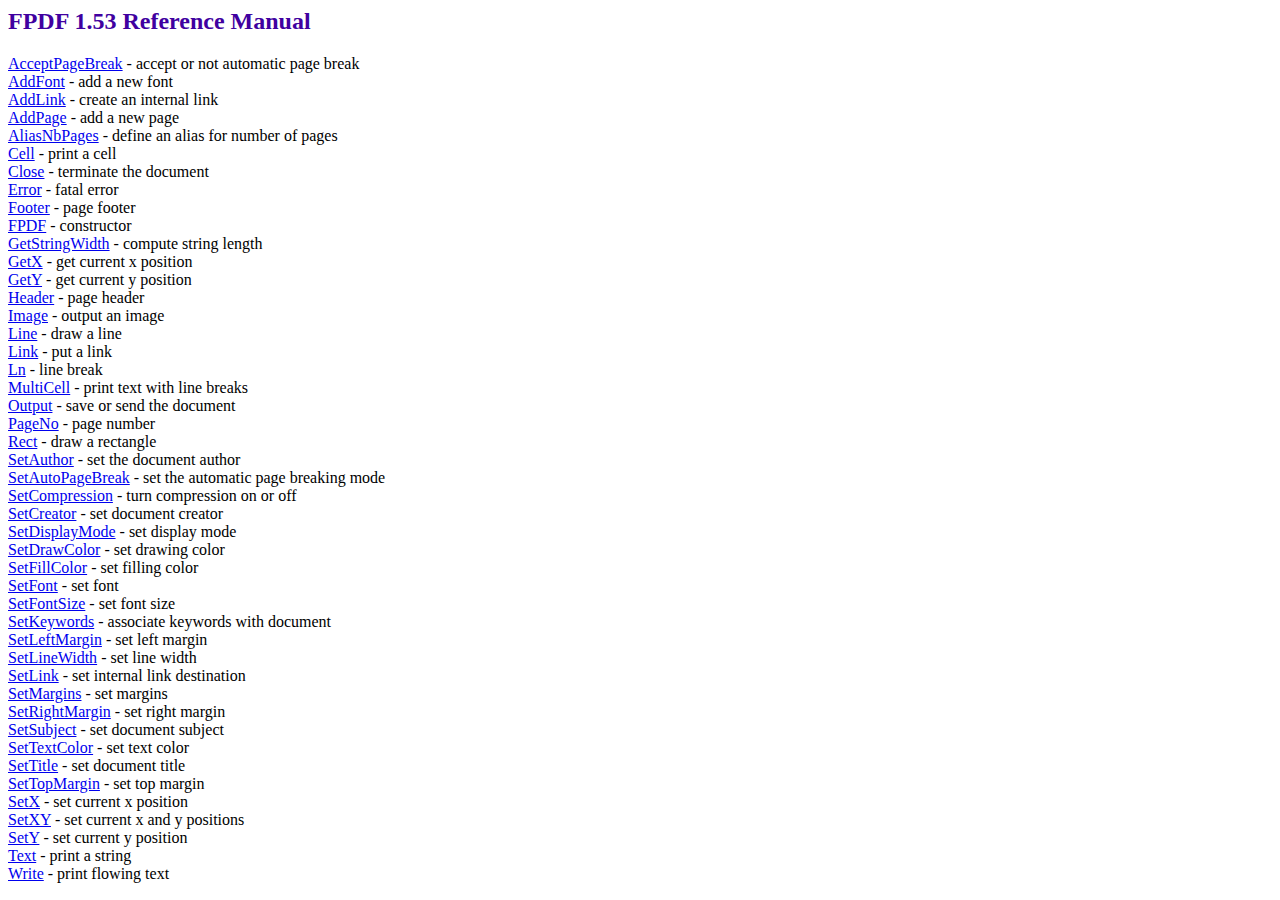
<file: c07/fpdf153/doc/index.htm>
<!DOCTYPE html PUBLIC "-//W3C//DTD HTML 4.01 Transitional//EN">
<HTML>
<HEAD>
<META HTTP-EQUIV="Content-Type" CONTENT="text/html; charset=ISO-8859-1">
<TITLE>FPDF 1.53 Reference Manual</TITLE>
<LINK TYPE="text/css" REL="stylesheet" HREF="../fpdf.css">
</HEAD>
<BODY>
<H2>FPDF 1.53 Reference Manual</H2>
<A HREF="acceptpagebreak.htm">AcceptPageBreak</A> - accept or not automatic page break<BR>
<A HREF="addfont.htm">AddFont</A> - add a new font<BR>
<A HREF="addlink.htm">AddLink</A> - create an internal link<BR>
<A HREF="addpage.htm">AddPage</A> - add a new page<BR>
<A HREF="aliasnbpages.htm">AliasNbPages</A> - define an alias for number of pages<BR>
<A HREF="cell.htm">Cell</A> - print a cell<BR>
<A HREF="close.htm">Close</A> - terminate the document<BR>
<A HREF="error.htm">Error</A> - fatal error<BR>
<A HREF="footer.htm">Footer</A> - page footer<BR>
<A HREF="fpdf.htm">FPDF</A> - constructor<BR>
<A HREF="getstringwidth.htm">GetStringWidth</A> - compute string length<BR>
<A HREF="getx.htm">GetX</A> - get current x position<BR>
<A HREF="gety.htm">GetY</A> - get current y position<BR>
<A HREF="header.htm">Header</A> - page header<BR>
<A HREF="image.htm">Image</A> - output an image<BR>
<A HREF="line.htm">Line</A> - draw a line<BR>
<A HREF="link.htm">Link</A> - put a link<BR>
<A HREF="ln.htm">Ln</A> - line break<BR>
<A HREF="multicell.htm">MultiCell</A> - print text with line breaks<BR>
<A HREF="output.htm">Output</A> - save or send the document<BR>
<A HREF="pageno.htm">PageNo</A> - page number<BR>
<A HREF="rect.htm">Rect</A> - draw a rectangle<BR>
<A HREF="setauthor.htm">SetAuthor</A> - set the document author<BR>
<A HREF="setautopagebreak.htm">SetAutoPageBreak</A> - set the automatic page breaking mode<BR>
<A HREF="setcompression.htm">SetCompression</A> - turn compression on or off<BR>
<A HREF="setcreator.htm">SetCreator</A> - set document creator<BR>
<A HREF="setdisplaymode.htm">SetDisplayMode</A> - set display mode<BR>
<A HREF="setdrawcolor.htm">SetDrawColor</A> - set drawing color<BR>
<A HREF="setfillcolor.htm">SetFillColor</A> - set filling color<BR>
<A HREF="setfont.htm">SetFont</A> - set font<BR>
<A HREF="setfontsize.htm">SetFontSize</A> - set font size<BR>
<A HREF="setkeywords.htm">SetKeywords</A> - associate keywords with document<BR>
<A HREF="setleftmargin.htm">SetLeftMargin</A> - set left margin<BR>
<A HREF="setlinewidth.htm">SetLineWidth</A> - set line width<BR>
<A HREF="setlink.htm">SetLink</A> - set internal link destination<BR>
<A HREF="setmargins.htm">SetMargins</A> - set margins<BR>
<A HREF="setrightmargin.htm">SetRightMargin</A> - set right margin<BR>
<A HREF="setsubject.htm">SetSubject</A> - set document subject<BR>
<A HREF="settextcolor.htm">SetTextColor</A> - set text color<BR>
<A HREF="settitle.htm">SetTitle</A> - set document title<BR>
<A HREF="settopmargin.htm">SetTopMargin</A> - set top margin<BR>
<A HREF="setx.htm">SetX</A> - set current x position<BR>
<A HREF="setxy.htm">SetXY</A> - set current x and y positions<BR>
<A HREF="sety.htm">SetY</A> - set current y position<BR>
<A HREF="text.htm">Text</A> - print a string<BR>
<A HREF="write.htm">Write</A> - print flowing text<BR>
</BODY>
</HTML>
</file>
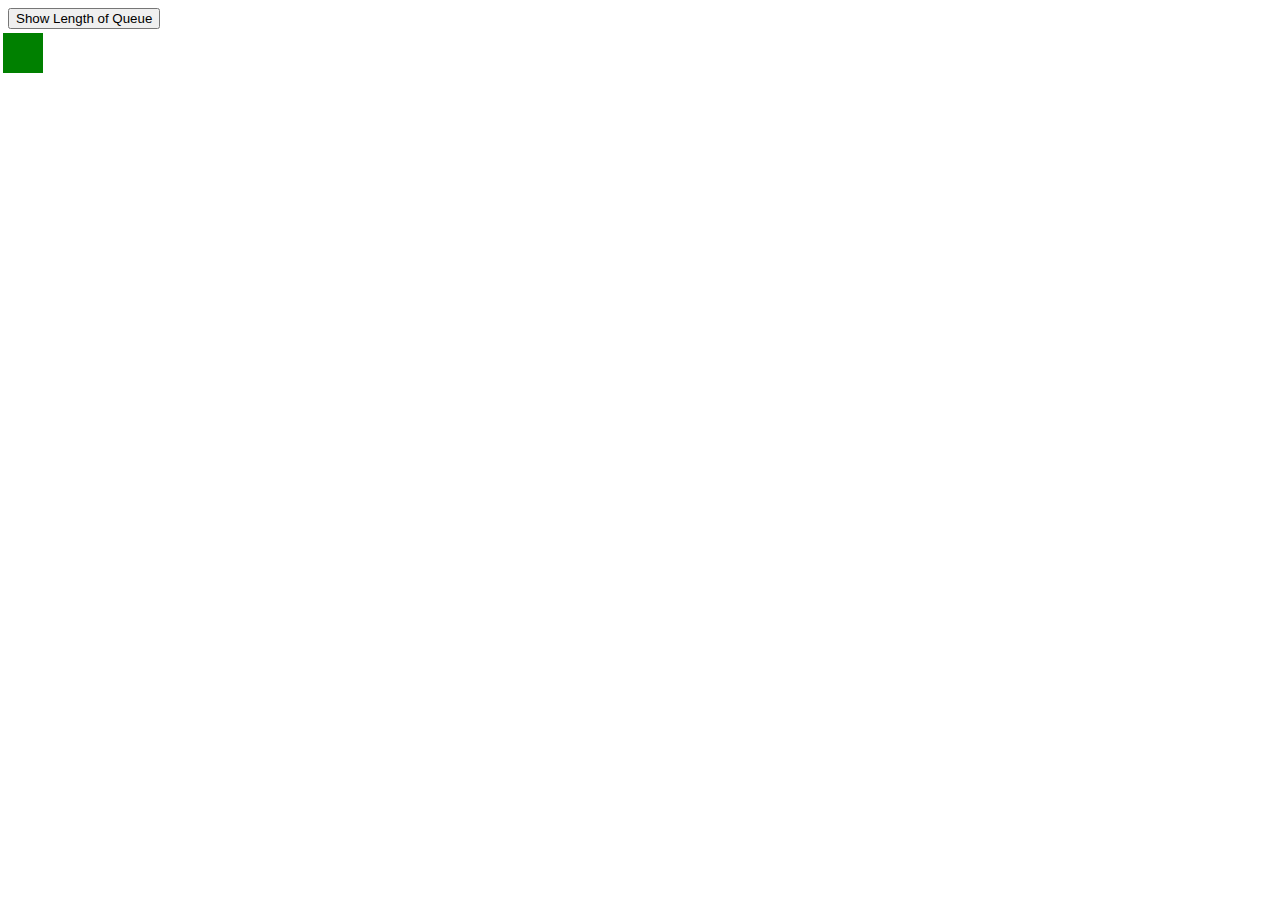
<file: c13/ajax.html>
<!DOCTYPE HTML PUBLIC "-//W3C//DTD HTML 4.01 Transitional//EN"
                    "http://www.w3.org/TR/html4/loose.dtd">
<html>
<head>
 <script language="javascript" type="text/javascript" src="js/jquery-1.2.6.js"></script>

  <script>
  $(document).ready(function(){

    $("#show").click(function () {
      var n = $("div").queue("fx");
      $("span").text("Queue length is: " + n.length);
    });
    function runIt() {
      $("div").show("slow");
      $("div").animate({left:'+=200'},2000);
      $("div").slideToggle(1000);
      $("div").slideToggle("fast");
      $("div").animate({left:'-=200'},1500);
      $("div").hide("slow");
      $("div").show(1200);
      $("div").slideUp("normal", runIt);
    }
    runIt();

  });
  </script>
  <style>
  div { margin:3px; width:40px; height:40px;
        position:absolute; left:0px; top:30px;
        background:green; display:none; }
  div.newcolor { background:blue; }
  span { color:red; }
  </style>
</head>
<body>
  <button id="show">Show Length of Queue</button>
  <span></span>
  <div></div>
</body>
</html>
</file>
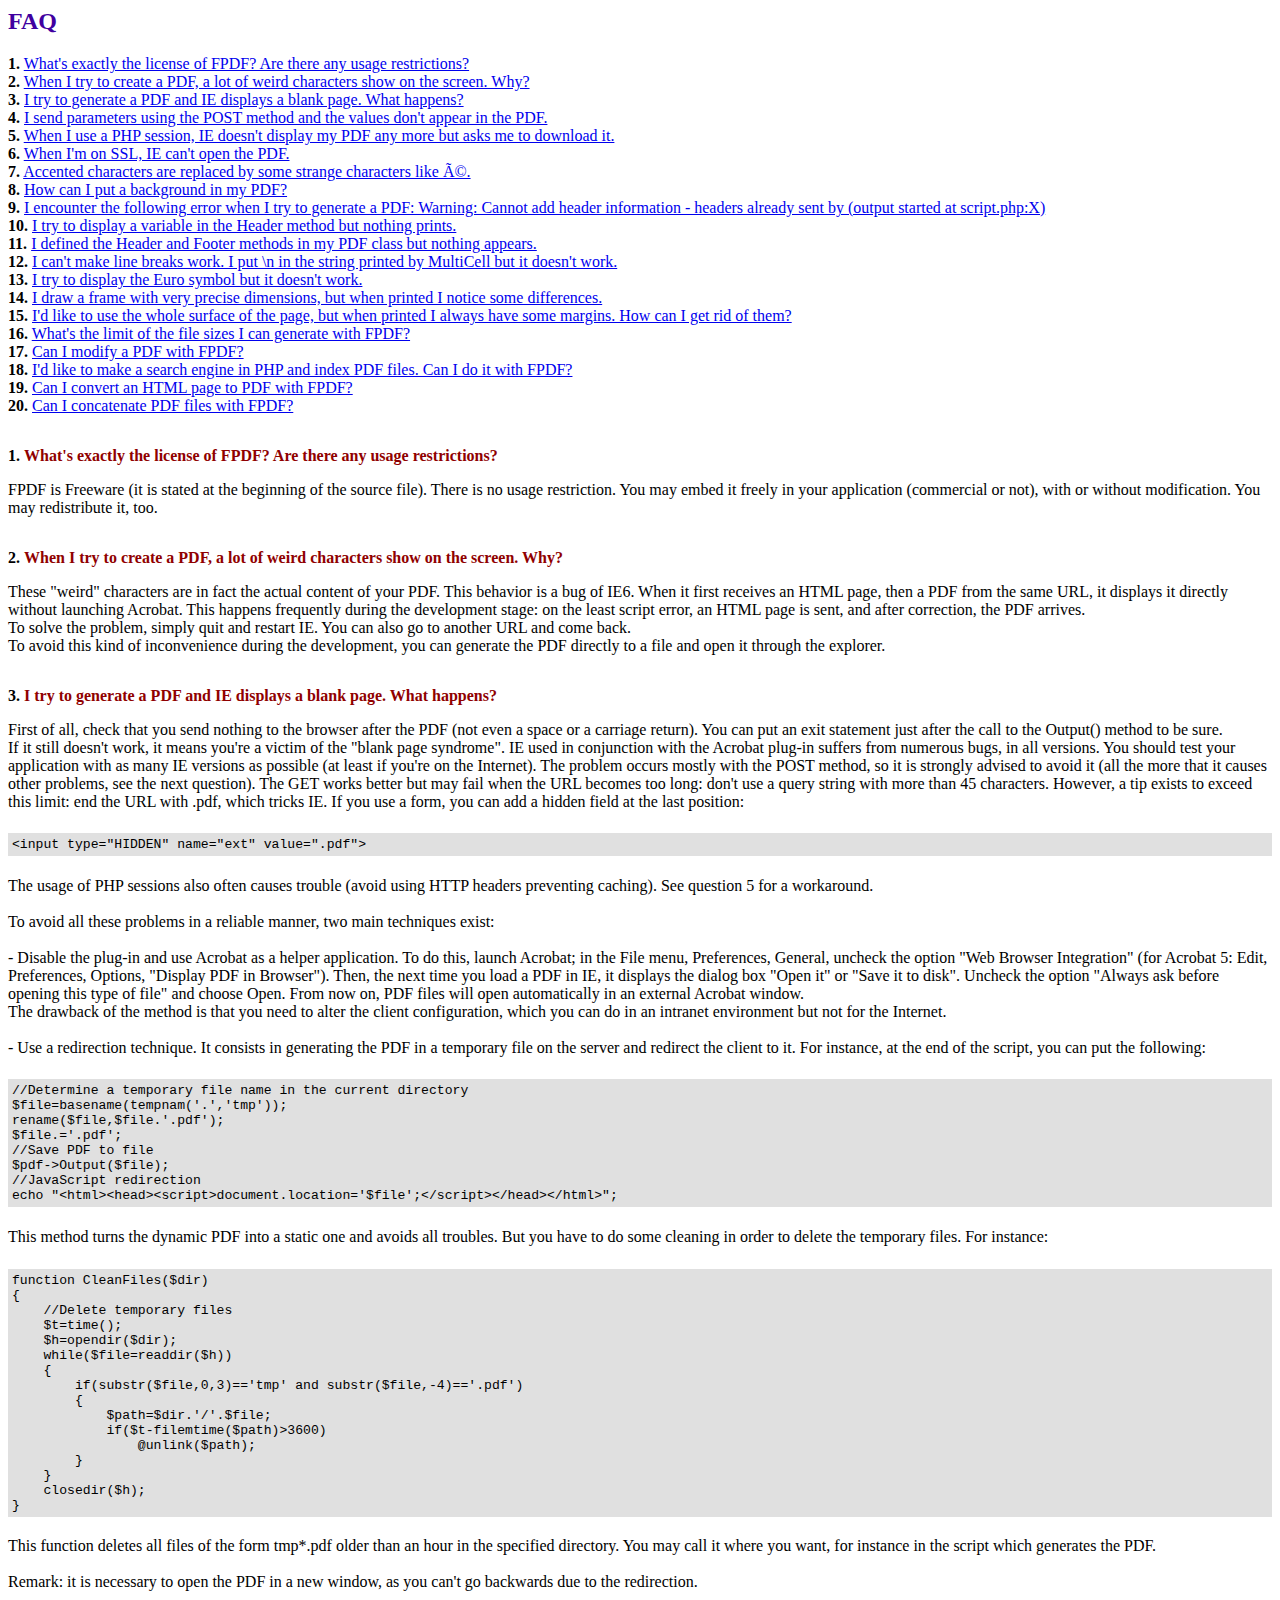
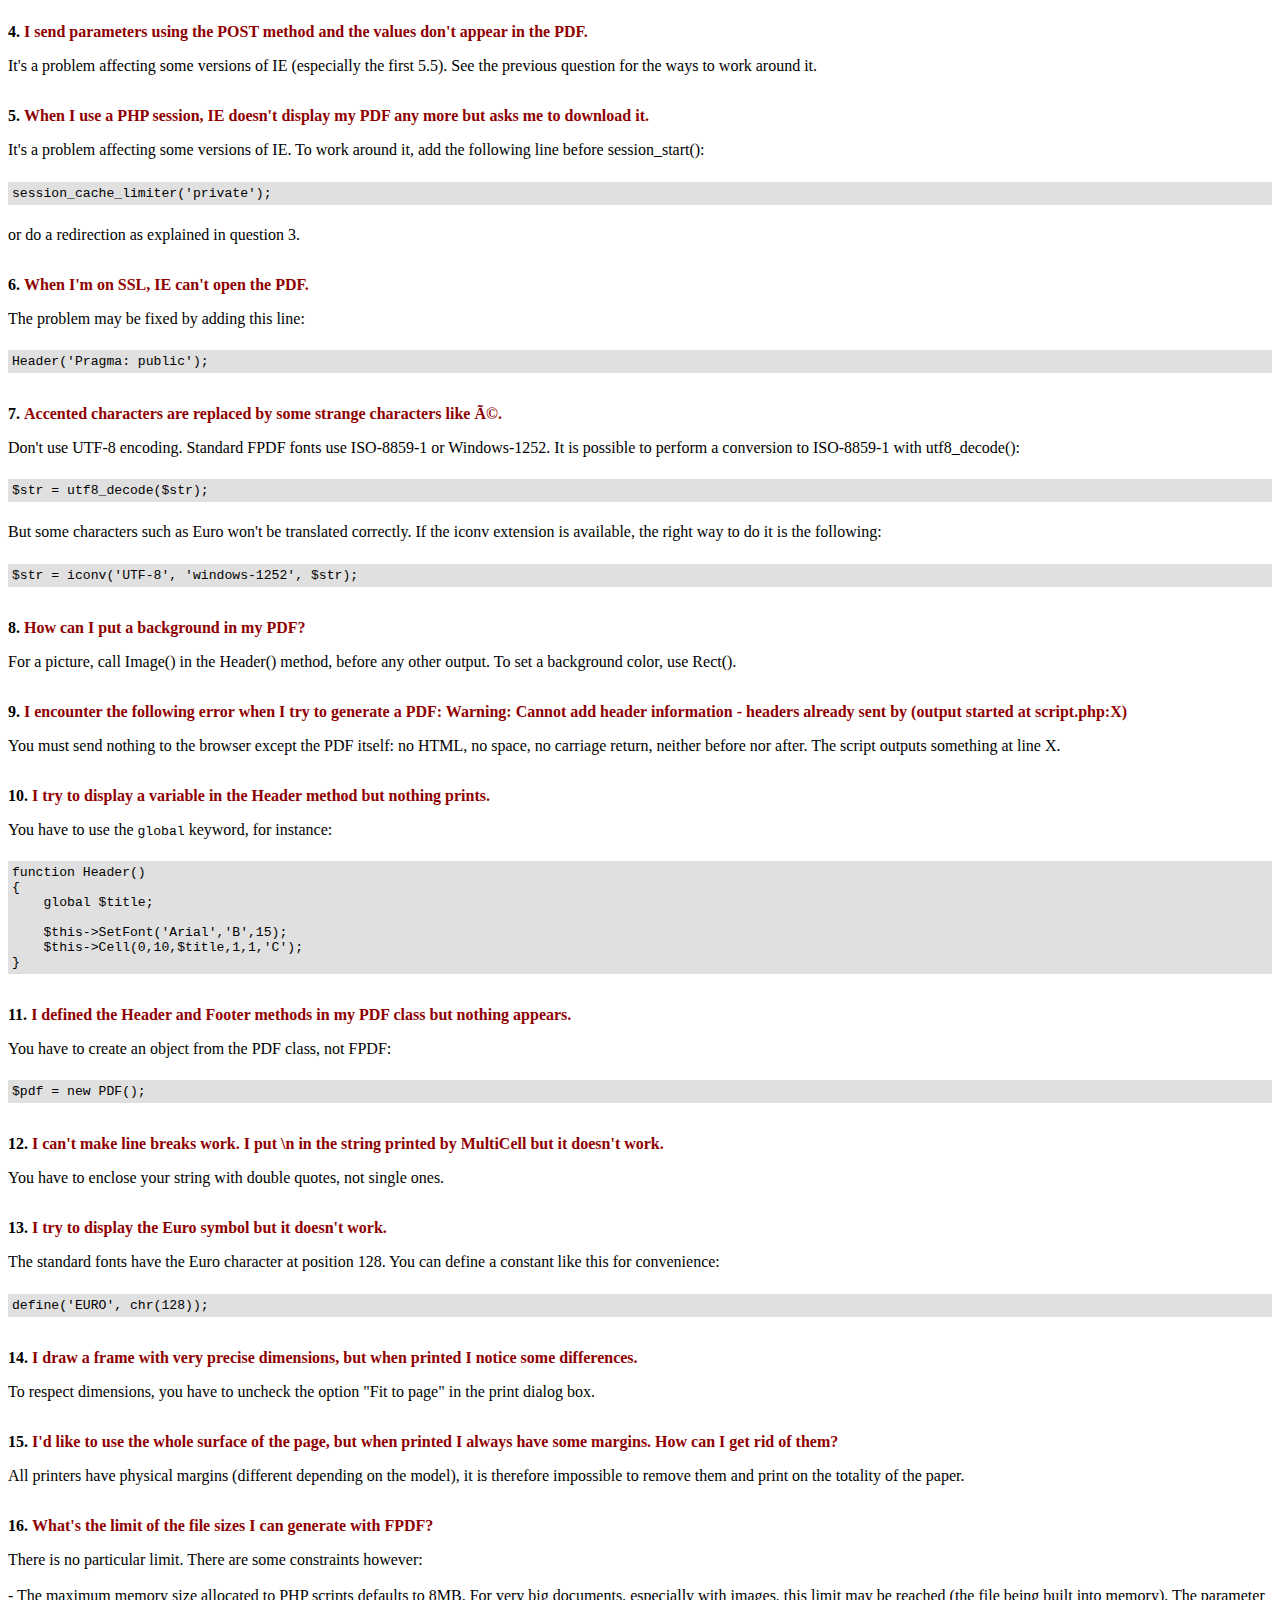
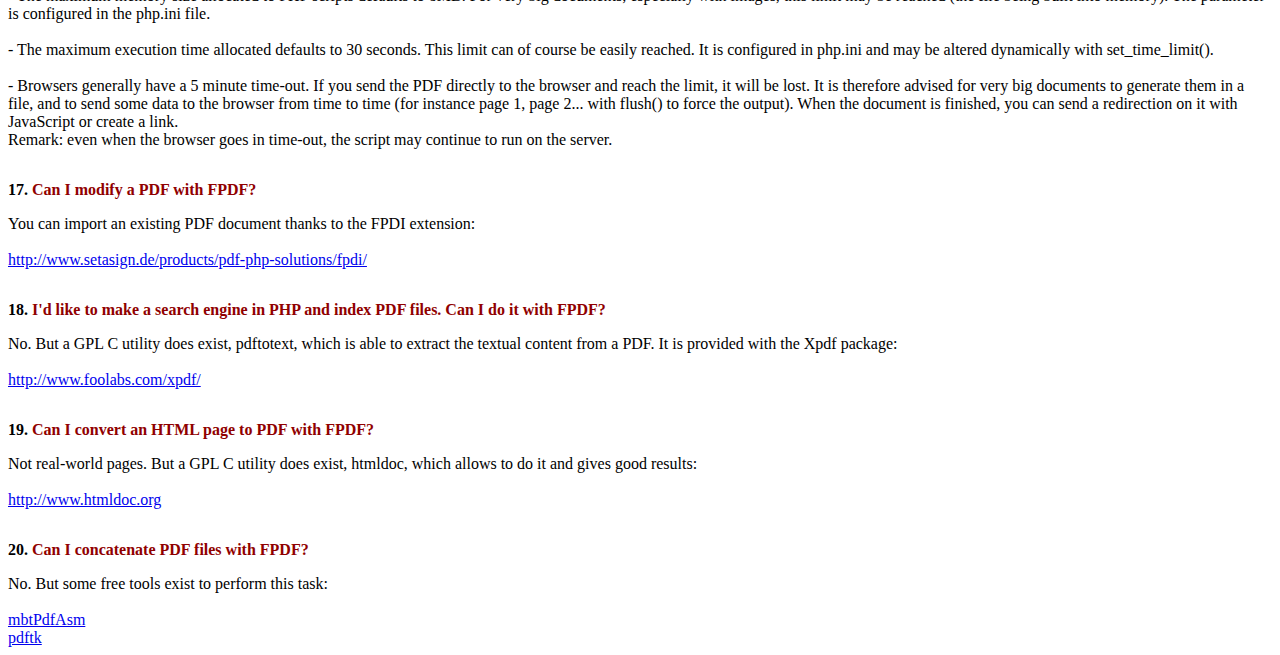
<file: c07/fpdf153/FAQ.htm>
<!DOCTYPE html PUBLIC "-//W3C//DTD HTML 4.01 Transitional//EN">
<html>
<head>
<meta http-equiv="Content-Type" content="text/html; charset=ISO-8859-1">
<title>FAQ</title>
<link type="text/css" rel="stylesheet" href="fpdf.css">
<style type="text/css">
ul {list-style-type:none; margin:0; padding:0}
ul#answers li {margin-top:2em}
</style>
</head>
<body>
<h2>FAQ</h2>
<ul>
<li><b>1.</b> <a href='#q1'>What's exactly the license of FPDF? Are there any usage restrictions?</a>
<li><b>2.</b> <a href='#q2'>When I try to create a PDF, a lot of weird characters show on the screen. Why?</a>
<li><b>3.</b> <a href='#q3'>I try to generate a PDF and IE displays a blank page. What happens?</a>
<li><b>4.</b> <a href='#q4'>I send parameters using the POST method and the values don't appear in the PDF.</a>
<li><b>5.</b> <a href='#q5'>When I use a PHP session, IE doesn't display my PDF any more but asks me to download it.</a>
<li><b>6.</b> <a href='#q6'>When I'm on SSL, IE can't open the PDF.</a>
<li><b>7.</b> <a href='#q7'>Accented characters are replaced by some strange characters like é.</a>
<li><b>8.</b> <a href='#q8'>How can I put a background in my PDF?</a>
<li><b>9.</b> <a href='#q9'>I encounter the following error when I try to generate a PDF: Warning: Cannot add header information - headers already sent by (output started at script.php:X)</a>
<li><b>10.</b> <a href='#q10'>I try to display a variable in the Header method but nothing prints.</a>
<li><b>11.</b> <a href='#q11'>I defined the Header and Footer methods in my PDF class but nothing appears.</a>
<li><b>12.</b> <a href='#q12'>I can't make line breaks work. I put \n in the string printed by MultiCell but it doesn't work.</a>
<li><b>13.</b> <a href='#q13'>I try to display the Euro symbol but it doesn't work.</a>
<li><b>14.</b> <a href='#q14'>I draw a frame with very precise dimensions, but when printed I notice some differences.</a>
<li><b>15.</b> <a href='#q15'>I'd like to use the whole surface of the page, but when printed I always have some margins. How can I get rid of them?</a>
<li><b>16.</b> <a href='#q16'>What's the limit of the file sizes I can generate with FPDF?</a>
<li><b>17.</b> <a href='#q17'>Can I modify a PDF with FPDF?</a>
<li><b>18.</b> <a href='#q18'>I'd like to make a search engine in PHP and index PDF files. Can I do it with FPDF?</a>
<li><b>19.</b> <a href='#q19'>Can I convert an HTML page to PDF with FPDF?</a>
<li><b>20.</b> <a href='#q20'>Can I concatenate PDF files with FPDF?</a>
</ul>
<ul id='answers'>

<li id='q1'>
<p><b>1.</b> <span class='st'>What's exactly the license of FPDF? Are there any usage restrictions?</span></p>
FPDF is Freeware (it is stated at the beginning of the source file). There is no usage
restriction. You may embed it freely in your application (commercial or not), with or
without modification. You may redistribute it, too.
</li>

<li id='q2'>
<p><b>2.</b> <span class='st'>When I try to create a PDF, a lot of weird characters show on the screen. Why?</span></p>
These "weird" characters are in fact the actual content of your PDF. This behavior is a bug of
IE6. When it first receives an HTML page, then a PDF from the same URL, it displays it directly
without launching Acrobat. This happens frequently during the development stage: on the least
script error, an HTML page is sent, and after correction, the PDF arrives.
<br>
To solve the problem, simply quit and restart IE. You can also go to another URL and come
back.
<br>
To avoid this kind of inconvenience during the development, you can generate the PDF directly
to a file and open it through the explorer.
</li>

<li id='q3'>
<p><b>3.</b> <span class='st'>I try to generate a PDF and IE displays a blank page. What happens?</span></p>
First of all, check that you send nothing to the browser after the PDF (not even a space or a
carriage return). You can put an exit statement just after the call to the Output() method to
be sure.
<br>
If it still doesn't work, it means you're a victim of the "blank page syndrome". IE used in
conjunction with the Acrobat plug-in suffers from numerous bugs, in all versions. You should
test your application with as many IE versions as possible (at least if you're on the Internet).
The problem occurs mostly with the POST method, so it is strongly advised to avoid it (all the
more that it causes other problems, see the next question). The GET works better but may fail
when the URL becomes too long: don't use a query string with more than 45 characters. However, a
tip exists to exceed this limit: end the URL with .pdf, which tricks IE. If you use a form, you
can add a hidden field at the last position:
<div class="doc-source">
<pre><code>&lt;input type=&quot;HIDDEN&quot; name=&quot;ext&quot; value=&quot;.pdf&quot;&gt;</code></pre>
</div>
The usage of PHP sessions also often causes trouble (avoid using HTTP headers preventing caching).
See question 5 for a workaround.
<br>
<br>
To avoid all these problems in a reliable manner, two main techniques exist:
<br>
<br>
- Disable the plug-in and use Acrobat as a helper application. To do this, launch Acrobat; in
the File menu, Preferences, General, uncheck the option "Web Browser Integration" (for Acrobat
5: Edit, Preferences, Options, "Display PDF in Browser"). Then, the next time you load a PDF in
IE, it displays the dialog box "Open it" or "Save it to disk". Uncheck the option "Always ask
before opening this type of file" and choose Open. From now on, PDF files will open
automatically in an external Acrobat window.
<br>
The drawback of the method is that you need to alter the client configuration, which you can do
in an intranet environment but not for the Internet.
<br>
<br>
- Use a redirection technique. It consists in generating the PDF in a temporary file on the server
and redirect the client to it. For instance, at the end of the script, you can put the following:
<div class="doc-source">
<pre><code>//Determine a temporary file name in the current directory
$file=basename(tempnam('.','tmp'));
rename($file,$file.'.pdf');
$file.='.pdf';
//Save PDF to file
$pdf-&gt;Output($file);
//JavaScript redirection
echo &quot;&lt;html&gt;&lt;head&gt;&lt;script&gt;document.location='$file';&lt;/script&gt;&lt;/head&gt;&lt;/html&gt;&quot;;</code></pre>
</div>
This method turns the dynamic PDF into a static one and avoids all troubles. But you have to do
some cleaning in order to delete the temporary files. For instance:
<div class="doc-source">
<pre><code>function CleanFiles($dir)
{
    //Delete temporary files
    $t=time();
    $h=opendir($dir);
    while($file=readdir($h))
    {
        if(substr($file,0,3)=='tmp' and substr($file,-4)=='.pdf')
        {
            $path=$dir.'/'.$file;
            if($t-filemtime($path)&gt;3600)
                @unlink($path);
        }
    }
    closedir($h);
}</code></pre>
</div>
This function deletes all files of the form tmp*.pdf older than an hour in the specified
directory. You may call it where you want, for instance in the script which generates the PDF.
<br>
<br>
Remark: it is necessary to open the PDF in a new window, as you can't go backwards due to the
redirection.
</li>

<li id='q4'>
<p><b>4.</b> <span class='st'>I send parameters using the POST method and the values don't appear in the PDF.</span></p>
It's a problem affecting some versions of IE (especially the first 5.5). See the previous
question for the ways to work around it.
</li>

<li id='q5'>
<p><b>5.</b> <span class='st'>When I use a PHP session, IE doesn't display my PDF any more but asks me to download it.</span></p>
It's a problem affecting some versions of IE. To work around it, add the following line before
session_start():
<div class="doc-source">
<pre><code>session_cache_limiter('private');</code></pre>
</div>
or do a redirection as explained in question 3.
</li>

<li id='q6'>
<p><b>6.</b> <span class='st'>When I'm on SSL, IE can't open the PDF.</span></p>
The problem may be fixed by adding this line:
<div class="doc-source">
<pre><code>Header('Pragma: public');</code></pre>
</div>
</li>

<li id='q7'>
<p><b>7.</b> <span class='st'>Accented characters are replaced by some strange characters like é.</span></p>
Don't use UTF-8 encoding. Standard FPDF fonts use ISO-8859-1 or Windows-1252.
It is possible to perform a conversion to ISO-8859-1 with utf8_decode():
<div class="doc-source">
<pre><code>$str = utf8_decode($str);</code></pre>
</div>
But some characters such as Euro won't be translated correctly. If the iconv extension is available, the
right way to do it is the following:
<div class="doc-source">
<pre><code>$str = iconv('UTF-8', 'windows-1252', $str);</code></pre>
</div>
</li>

<li id='q8'>
<p><b>8.</b> <span class='st'>How can I put a background in my PDF?</span></p>
For a picture, call Image() in the Header() method, before any other output. To set a background color, use Rect().
</li>

<li id='q9'>
<p><b>9.</b> <span class='st'>I encounter the following error when I try to generate a PDF: Warning: Cannot add header information - headers already sent by (output started at script.php:X)</span></p>
You must send nothing to the browser except the PDF itself: no HTML, no space, no carriage return,
neither before nor after. The script outputs something at line X.
</li>

<li id='q10'>
<p><b>10.</b> <span class='st'>I try to display a variable in the Header method but nothing prints.</span></p>
You have to use the <TT>global</TT> keyword, for instance:
<div class="doc-source">
<pre><code>function Header()
{
    global $title;

    $this-&gt;SetFont('Arial','B',15);
    $this-&gt;Cell(0,10,$title,1,1,'C');
}</code></pre>
</div>
</li>

<li id='q11'>
<p><b>11.</b> <span class='st'>I defined the Header and Footer methods in my PDF class but nothing appears.</span></p>
You have to create an object from the PDF class, not FPDF:
<div class="doc-source">
<pre><code>$pdf = new PDF();</code></pre>
</div>
</li>

<li id='q12'>
<p><b>12.</b> <span class='st'>I can't make line breaks work. I put \n in the string printed by MultiCell but it doesn't work.</span></p>
You have to enclose your string with double quotes, not single ones.
</li>

<li id='q13'>
<p><b>13.</b> <span class='st'>I try to display the Euro symbol but it doesn't work.</span></p>
The standard fonts have the Euro character at position 128. You can define a constant like this
for convenience:
<div class="doc-source">
<pre><code>define('EURO', chr(128));</code></pre>
</div>
</li>

<li id='q14'>
<p><b>14.</b> <span class='st'>I draw a frame with very precise dimensions, but when printed I notice some differences.</span></p>
To respect dimensions, you have to uncheck the option "Fit to page" in the print dialog box.
</li>

<li id='q15'>
<p><b>15.</b> <span class='st'>I'd like to use the whole surface of the page, but when printed I always have some margins. How can I get rid of them?</span></p>
All printers have physical margins (different depending on the model), it is therefore impossible
to remove them and print on the totality of the paper.
</li>

<li id='q16'>
<p><b>16.</b> <span class='st'>What's the limit of the file sizes I can generate with FPDF?</span></p>
There is no particular limit. There are some constraints however:
<br>
<br>
- The maximum memory size allocated to PHP scripts defaults to 8MB. For very big documents,
especially with images, this limit may be reached (the file being built into memory). The
parameter is configured in the php.ini file.
<br>
<br>
- The maximum execution time allocated defaults to 30 seconds. This limit can of course be easily
reached. It is configured in php.ini and may be altered dynamically with set_time_limit().
<br>
<br>
- Browsers generally have a 5 minute time-out. If you send the PDF directly to the browser and
reach the limit, it will be lost. It is therefore advised for very big documents to
generate them in a file, and to send some data to the browser from time to time (for instance
page 1, page 2... with flush() to force the output). When the document is finished, you can send
a redirection on it with JavaScript or create a link.
<br>
Remark: even when the browser goes in time-out, the script may continue to run on the server.
</li>

<li id='q17'>
<p><b>17.</b> <span class='st'>Can I modify a PDF with FPDF?</span></p>
You can import an existing PDF document thanks to the FPDI extension:<br>
<br>
<a href="http://www.setasign.de/products/pdf-php-solutions/fpdi/" target="_blank">http://www.setasign.de/products/pdf-php-solutions/fpdi/</a>
</li>

<li id='q18'>
<p><b>18.</b> <span class='st'>I'd like to make a search engine in PHP and index PDF files. Can I do it with FPDF?</span></p>
No. But a GPL C utility does exist, pdftotext, which is able to extract the textual content from
a PDF. It is provided with the Xpdf package:<br>
<br>
<a href="http://www.foolabs.com/xpdf/" target="_blank">http://www.foolabs.com/xpdf/</a>
</li>

<li id='q19'>
<p><b>19.</b> <span class='st'>Can I convert an HTML page to PDF with FPDF?</span></p>
Not real-world pages. But a GPL C utility does exist, htmldoc, which allows to do it and gives good results:<br>
<br>
<a href="http://www.htmldoc.org" target="_blank">http://www.htmldoc.org</a>
</li>

<li id='q20'>
<p><b>20.</b> <span class='st'>Can I concatenate PDF files with FPDF?</span></p>
No. But some free tools exist to perform this task:<br>
<br>
<a href="http://thierry.schmit.free.fr/spip/spip.php?article15&amp;lang=en" target="_blank">mbtPdfAsm</a><br>
<a href="http://www.accesspdf.com/pdftk/" target="_blank">pdftk</a>
</li>
</ul>
</body>
</html>
</file>
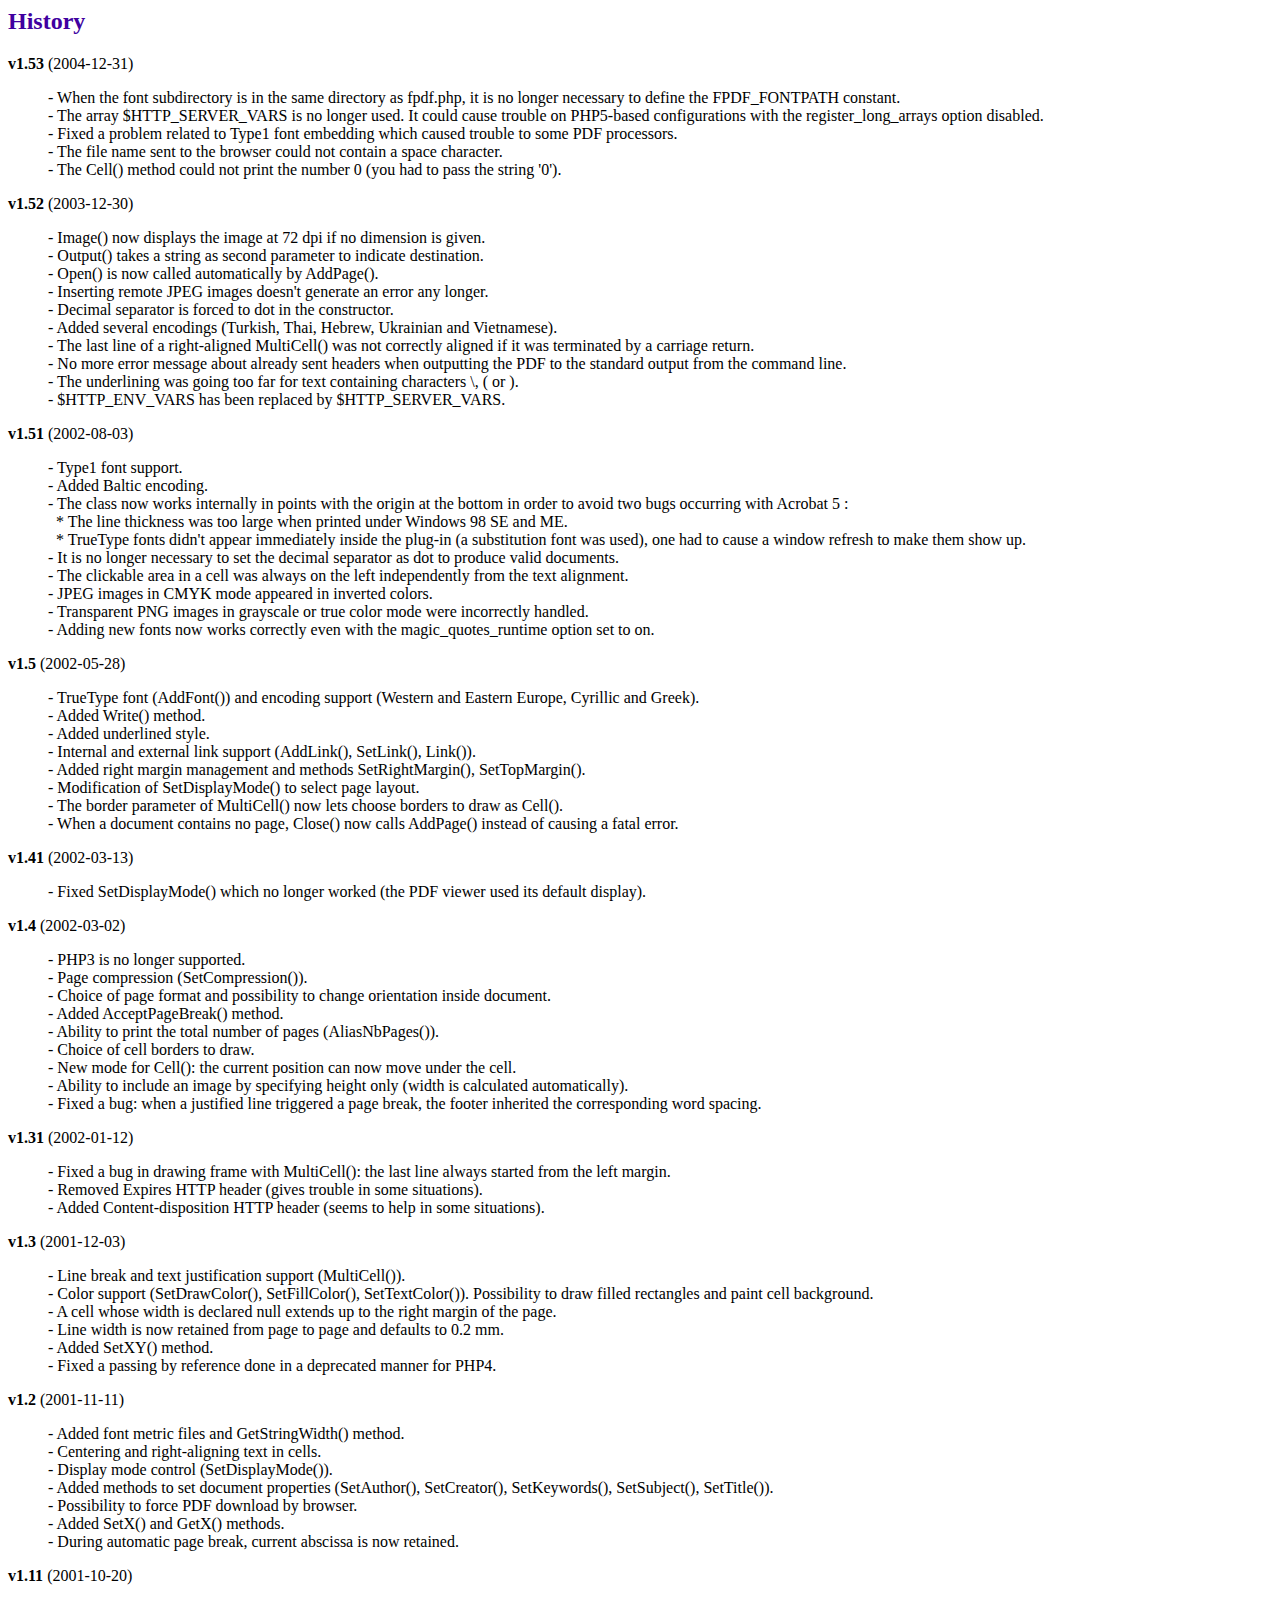
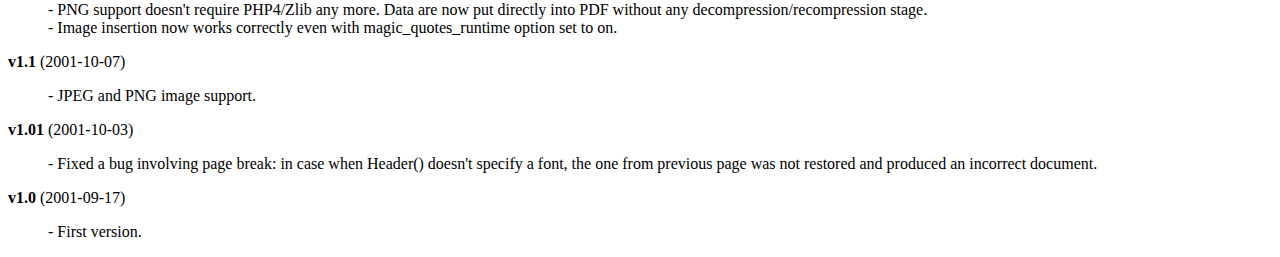
<file: c07/fpdf153/histo.htm>
<HTML>
<HEAD>
<META HTTP-EQUIV="Content-Type" CONTENT="text/html; charset=ISO-8859-1">
<TITLE>History</TITLE>
<LINK TYPE="text/css" REL="stylesheet" HREF="fpdf.css">
</HEAD>
<BODY>
<H2>History</H2>
<B>v1.53</B> (2004-12-31)
<BLOCKQUOTE>
- When the font subdirectory is in the same directory as fpdf.php, it is no longer necessary to define the FPDF_FONTPATH constant.<BR>
- The array $HTTP_SERVER_VARS is no longer used. It could cause trouble on PHP5-based configurations with the register_long_arrays option disabled.<BR>
- Fixed a problem related to Type1 font embedding which caused trouble to some PDF processors.<BR>
- The file name sent to the browser could not contain a space character.<BR>
- The Cell() method could not print the number 0 (you had to pass the string '0').<BR>
</BLOCKQUOTE>
<B>v1.52</B> (2003-12-30)
<BLOCKQUOTE>
- Image() now displays the image at 72 dpi if no dimension is given.<BR>
- Output() takes a string as second parameter to indicate destination.<BR>
- Open() is now called automatically by AddPage().<BR>
- Inserting remote JPEG images doesn't generate an error any longer.<BR>
- Decimal separator is forced to dot in the constructor.<BR>
- Added several encodings (Turkish, Thai, Hebrew, Ukrainian and Vietnamese).<BR>
- The last line of a right-aligned MultiCell() was not correctly aligned if it was terminated by a carriage return.<BR>
- No more error message about already sent headers when outputting the PDF to the standard output from the command line.<BR>
- The underlining was going too far for text containing characters \, ( or ).<BR>
- $HTTP_ENV_VARS has been replaced by $HTTP_SERVER_VARS.<BR>
</BLOCKQUOTE>
<B>v1.51</B> (2002-08-03)
<BLOCKQUOTE>
- Type1 font support.<BR>
- Added Baltic encoding.<BR>
- The class now works internally in points with the origin at the bottom in order to avoid two bugs occurring with Acrobat 5 :<BR>&nbsp;&nbsp;* The line thickness was too large when printed under Windows 98 SE and ME.<BR>&nbsp;&nbsp;* TrueType fonts didn't appear immediately inside the plug-in (a substitution font was used), one had to cause a window refresh to make them show up.<BR>
- It is no longer necessary to set the decimal separator as dot to produce valid documents.<BR>
- The clickable area in a cell was always on the left independently from the text alignment.<BR>
- JPEG images in CMYK mode appeared in inverted colors.<BR>
- Transparent PNG images in grayscale or true color mode were incorrectly handled.<BR>
- Adding new fonts now works correctly even with the magic_quotes_runtime option set to on.<BR>
</BLOCKQUOTE>
<B>v1.5</B> (2002-05-28)
<BLOCKQUOTE>
- TrueType font (AddFont()) and encoding support (Western and Eastern Europe, Cyrillic and Greek).<BR>
- Added Write() method.<BR>
- Added underlined style.<BR>
- Internal and external link support (AddLink(), SetLink(), Link()).<BR>
- Added right margin management and methods SetRightMargin(), SetTopMargin().<BR>
- Modification of SetDisplayMode() to select page layout.<BR>
- The border parameter of MultiCell() now lets choose borders to draw as Cell().<BR>
- When a document contains no page, Close() now calls AddPage() instead of causing a fatal error.<BR>
</BLOCKQUOTE>
<B>v1.41</B> (2002-03-13)
<BLOCKQUOTE>
- Fixed SetDisplayMode() which no longer worked (the PDF viewer used its default display).<BR>
</BLOCKQUOTE>
<B>v1.4</B> (2002-03-02)
<BLOCKQUOTE>
- PHP3 is no longer supported.<BR>
- Page compression (SetCompression()).<BR>
- Choice of page format and possibility to change orientation inside document.<BR>
- Added AcceptPageBreak() method.<BR>
- Ability to print the total number of pages (AliasNbPages()).<BR>
- Choice of cell borders to draw.<BR>
- New mode for Cell(): the current position can now move under the cell.<BR>
- Ability to include an image by specifying height only (width is calculated automatically).<BR>
- Fixed a bug: when a justified line triggered a page break, the footer inherited the corresponding word spacing.<BR>
</BLOCKQUOTE>
<B>v1.31</B> (2002-01-12)
<BLOCKQUOTE>
- Fixed a bug in drawing frame with MultiCell(): the last line always started from the left margin.<BR>
- Removed Expires HTTP header (gives trouble in some situations).<BR>
- Added Content-disposition HTTP header (seems to help in some situations).<BR>
</BLOCKQUOTE>
<B>v1.3</B> (2001-12-03)
<BLOCKQUOTE>
- Line break and text justification support (MultiCell()).<BR>
- Color support (SetDrawColor(), SetFillColor(), SetTextColor()). Possibility to draw filled rectangles and paint cell background.<BR>
- A cell whose width is declared null extends up to the right margin of the page.<BR>
- Line width is now retained from page to page and defaults to 0.2 mm.<BR>
- Added SetXY() method.<BR>
- Fixed a passing by reference done in a deprecated manner for PHP4.<BR>
</BLOCKQUOTE>
<B>v1.2</B> (2001-11-11)
<BLOCKQUOTE>
- Added font metric files and GetStringWidth() method.<BR>
- Centering and right-aligning text in cells.<BR>
- Display mode control (SetDisplayMode()).<BR>
- Added methods to set document properties (SetAuthor(), SetCreator(), SetKeywords(), SetSubject(), SetTitle()).<BR>
- Possibility to force PDF download by browser.<BR>
- Added SetX() and GetX() methods.<BR>
- During automatic page break, current abscissa is now retained.<BR>
</BLOCKQUOTE>
<B>v1.11</B> (2001-10-20)
<BLOCKQUOTE>
- PNG support doesn't require PHP4/Zlib any more. Data are now put directly into PDF without any decompression/recompression stage.<BR>
- Image insertion now works correctly even with magic_quotes_runtime option set to on.<BR>
</BLOCKQUOTE>
<B>v1.1</B> (2001-10-07)
<BLOCKQUOTE>
- JPEG and PNG image support.<BR>
</BLOCKQUOTE>
<B>v1.01</B> (2001-10-03)
<BLOCKQUOTE>
- Fixed a bug involving page break: in case when Header() doesn't specify a font, the one from previous page was not restored and produced an incorrect document.<BR>
</BLOCKQUOTE>
<B>v1.0</B> (2001-09-17)
<BLOCKQUOTE>
- First version.<BR>
</BLOCKQUOTE>
</BODY>
</HTML>
</file>
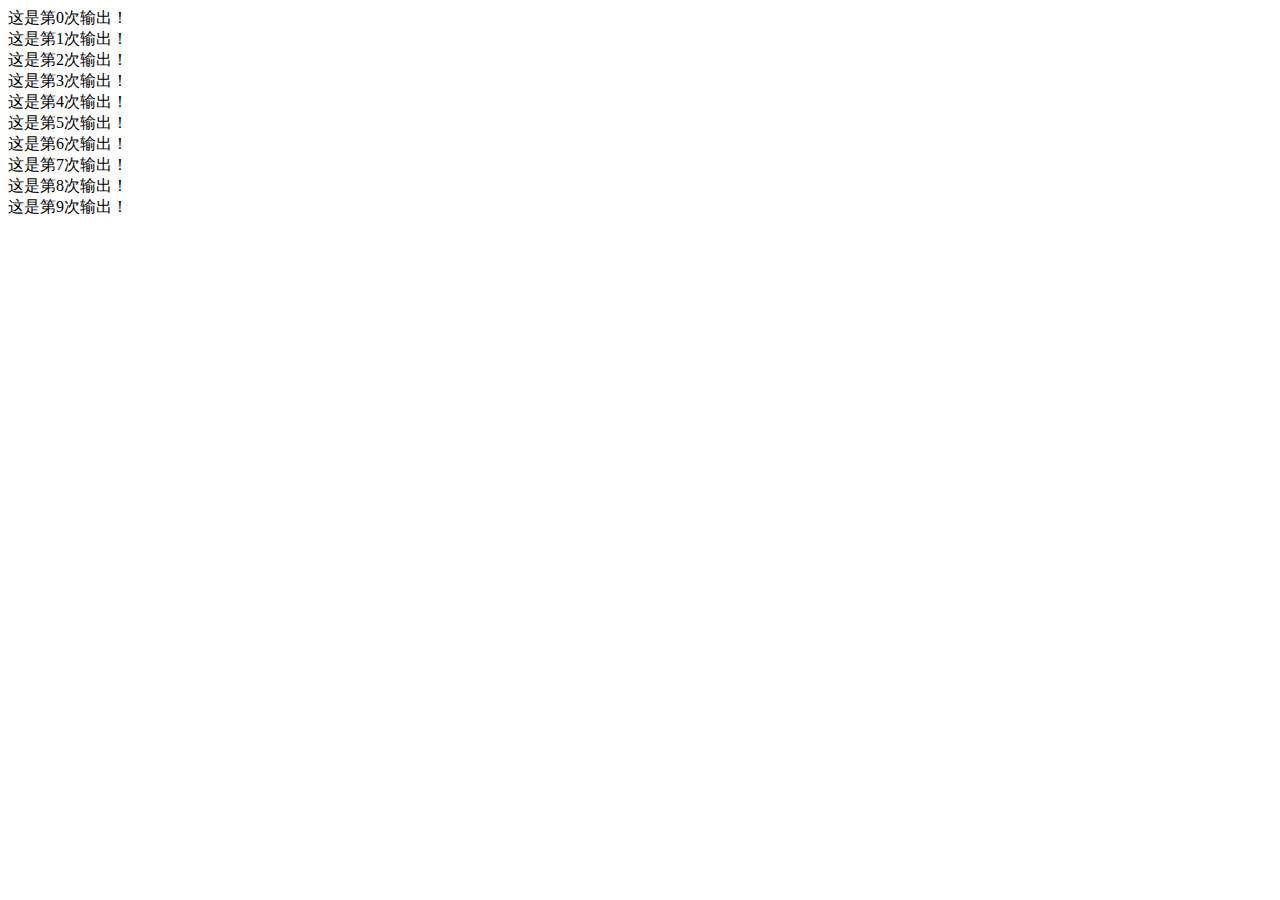
<file: c12/html/demo.html>
<!-------------����������ݿ�ʼ--------------->
<!DOCTYPE html PUBLIC "-//W3C//DTD XHTML 1.0 Transitional//EN" "http://www.w3.org/TR/xhtml1/DTD/xhtml1-transitional.dtd">
<html xmlns="http://www.w3.org/1999/xhtml">
<head>
<title>������ʾ</title>
<meta http-equiv="Content-Type" content="text/html; charset=GB2312" />
</head>
<body>
���ǵ�0�������<br>���ǵ�1�������<br>���ǵ�2�������<br>���ǵ�3�������<br>���ǵ�4�������<br>���ǵ�5�������<br>���ǵ�6�������<br>���ǵ�7�������<br>���ǵ�8�������<br>���ǵ�9�������<br></body>
</html>
<!-------------����������ݽ���--------------->
</file>
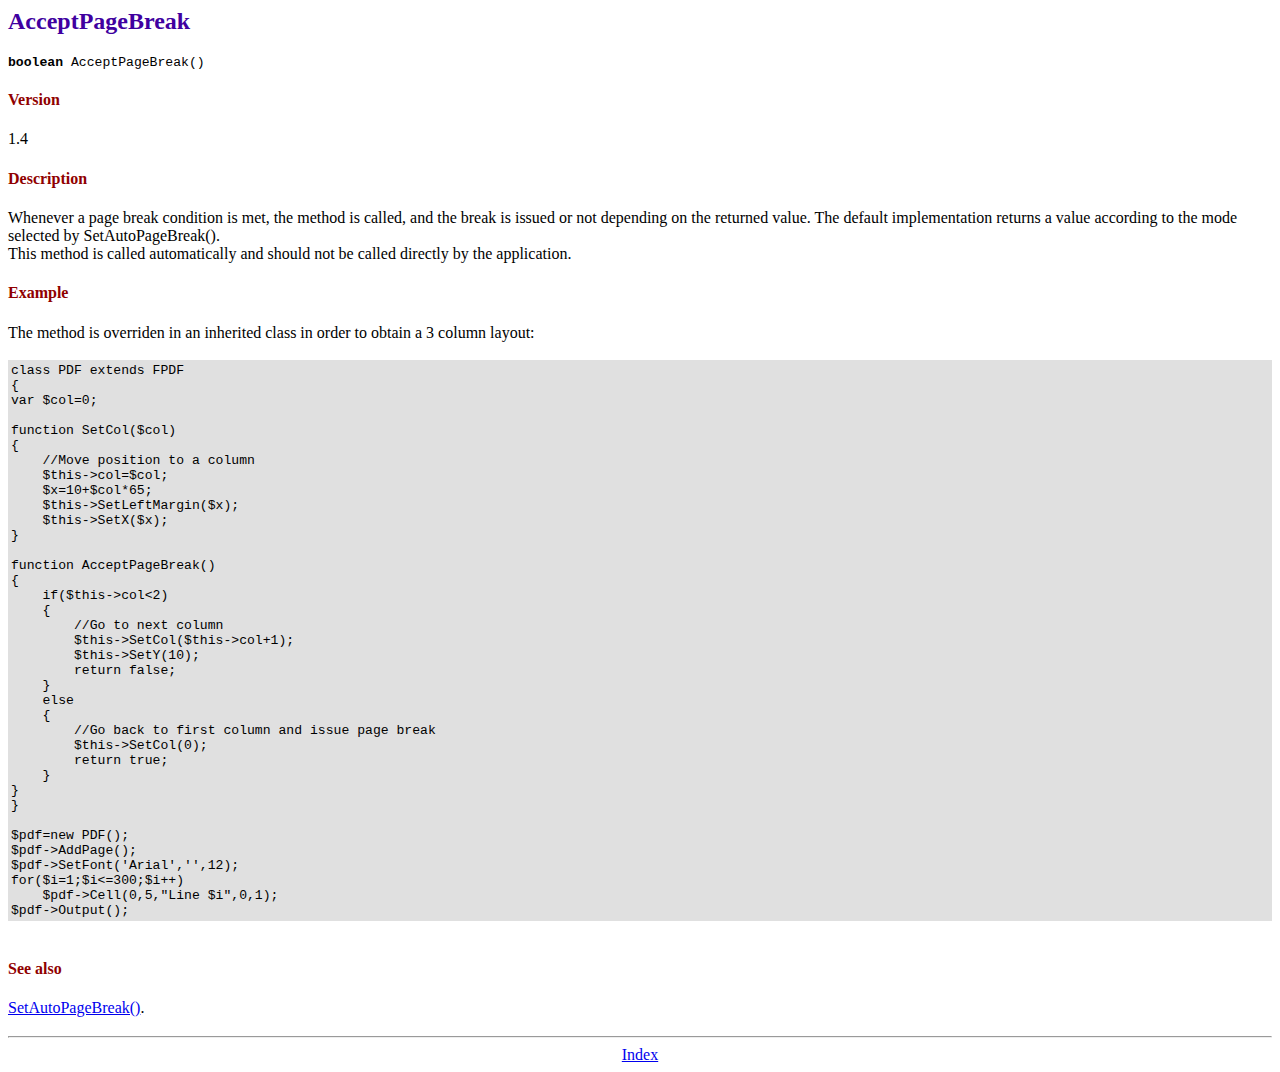
<file: c07/fpdf153/doc/acceptpagebreak.htm>
<!DOCTYPE html PUBLIC "-//W3C//DTD HTML 4.01 Transitional//EN">
<HTML>
<HEAD>
<META HTTP-EQUIV="Content-Type" CONTENT="text/html; charset=ISO-8859-1">
<TITLE>AcceptPageBreak</TITLE>
<LINK TYPE="text/css" REL="stylesheet" HREF="../fpdf.css">
</HEAD>
<BODY>
<H2>AcceptPageBreak</H2>
<TT><B>boolean</B> AcceptPageBreak()</TT>
<H4 CLASS='st'>Version</H4>
1.4
<H4 CLASS='st'>Description</H4>
Whenever a page break condition is met, the method is called, and the break is issued or not
depending on the returned value. The default implementation returns a value according to the
mode selected by SetAutoPageBreak().
<BR>
This method is called automatically and should not be called directly by the application.
<H4 CLASS='st'>Example</H4>
The method is overriden in an inherited class in order to obtain a 3 column layout:
<BR>
<BR>
<TABLE WIDTH="100%" BGCOLOR="#E0E0E0"><TR><TD>
<TT>
class PDF extends FPDF<BR>
{<BR>
var $col=0;<BR>
<BR>
function SetCol($col)<BR>
{<BR>
&nbsp;&nbsp;&nbsp;&nbsp;//Move position to a column<BR>
&nbsp;&nbsp;&nbsp;&nbsp;$this-&gt;col=$col;<BR>
&nbsp;&nbsp;&nbsp;&nbsp;$x=10+$col*65;<BR>
&nbsp;&nbsp;&nbsp;&nbsp;$this-&gt;SetLeftMargin($x);<BR>
&nbsp;&nbsp;&nbsp;&nbsp;$this-&gt;SetX($x);<BR>
}<BR>
<BR>
function AcceptPageBreak()<BR>
{<BR>
&nbsp;&nbsp;&nbsp;&nbsp;if($this-&gt;col&lt;2)<BR>
&nbsp;&nbsp;&nbsp;&nbsp;{<BR>
&nbsp;&nbsp;&nbsp;&nbsp;&nbsp;&nbsp;&nbsp;&nbsp;//Go to next column<BR>
&nbsp;&nbsp;&nbsp;&nbsp;&nbsp;&nbsp;&nbsp;&nbsp;$this-&gt;SetCol($this-&gt;col+1);<BR>
&nbsp;&nbsp;&nbsp;&nbsp;&nbsp;&nbsp;&nbsp;&nbsp;$this-&gt;SetY(10);<BR>
&nbsp;&nbsp;&nbsp;&nbsp;&nbsp;&nbsp;&nbsp;&nbsp;return false;<BR>
&nbsp;&nbsp;&nbsp;&nbsp;}<BR>
&nbsp;&nbsp;&nbsp;&nbsp;else<BR>
&nbsp;&nbsp;&nbsp;&nbsp;{<BR>
&nbsp;&nbsp;&nbsp;&nbsp;&nbsp;&nbsp;&nbsp;&nbsp;//Go back to first column and issue page break<BR>
&nbsp;&nbsp;&nbsp;&nbsp;&nbsp;&nbsp;&nbsp;&nbsp;$this-&gt;SetCol(0);<BR>
&nbsp;&nbsp;&nbsp;&nbsp;&nbsp;&nbsp;&nbsp;&nbsp;return true;<BR>
&nbsp;&nbsp;&nbsp;&nbsp;}<BR>
}<BR>
}<BR>
<BR>
$pdf=new PDF();<BR>
$pdf-&gt;AddPage();<BR>
$pdf-&gt;SetFont('Arial','',12);<BR>
for($i=1;$i&lt;=300;$i++)<BR>
&nbsp;&nbsp;&nbsp;&nbsp;$pdf-&gt;Cell(0,5,&quot;Line $i&quot;,0,1);<BR>
$pdf-&gt;Output();
</TT>
</TD></TR></TABLE><BR>
<H4 CLASS='st'>See also</H4>
<A HREF="setautopagebreak.htm">SetAutoPageBreak()</A>.
<HR STYLE="margin-top:1.2em">
<DIV ALIGN="CENTER"><A HREF="index.htm">Index</A></DIV>
</BODY>
</HTML>
</file>
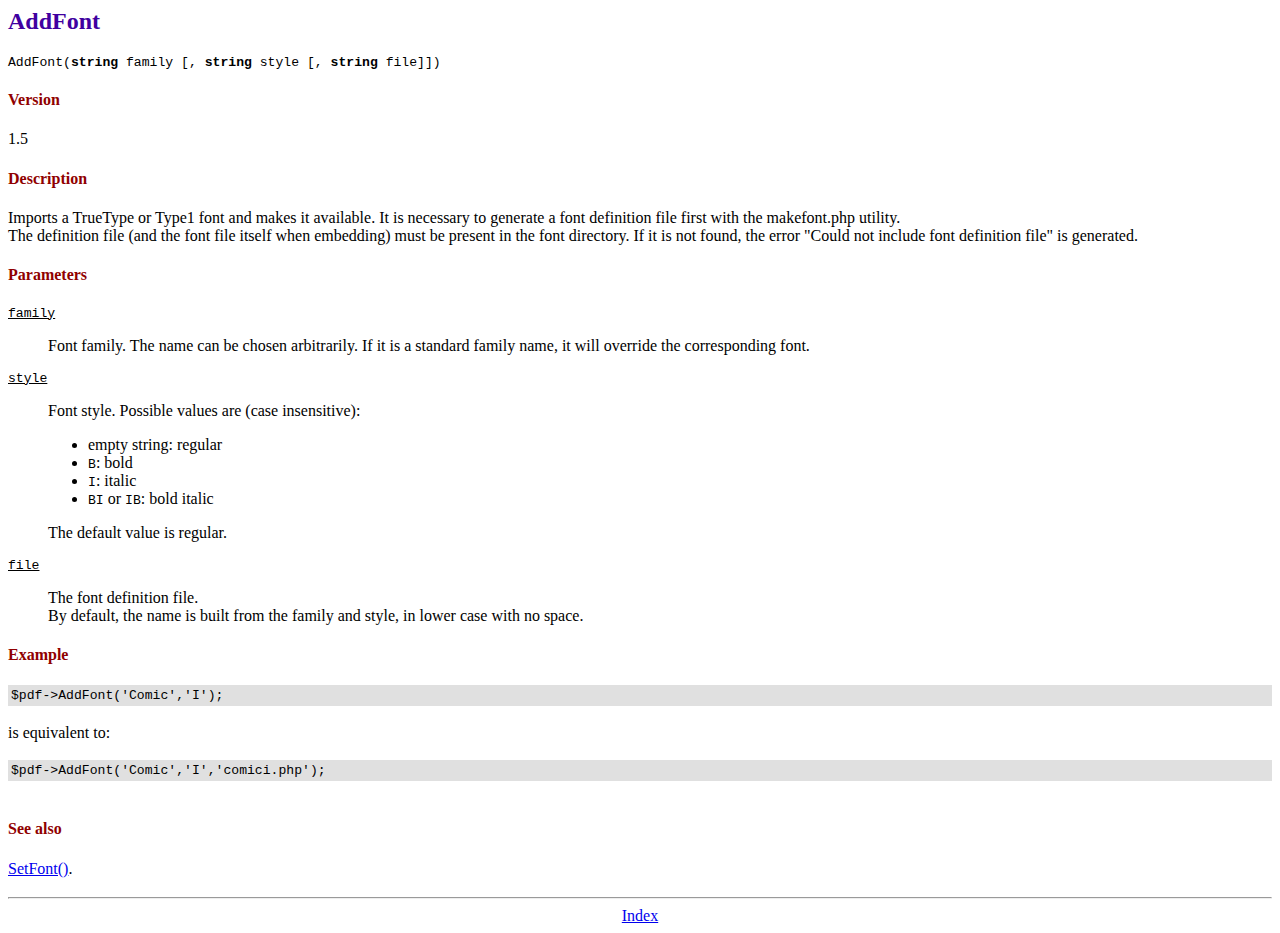
<file: c07/fpdf153/doc/addfont.htm>
<!DOCTYPE html PUBLIC "-//W3C//DTD HTML 4.01 Transitional//EN">
<HTML>
<HEAD>
<META HTTP-EQUIV="Content-Type" CONTENT="text/html; charset=ISO-8859-1">
<TITLE>AddFont</TITLE>
<LINK TYPE="text/css" REL="stylesheet" HREF="../fpdf.css">
</HEAD>
<BODY>
<H2>AddFont</H2>
<TT>AddFont(<B>string</B> family [, <B>string</B> style [, <B>string</B> file]])</TT>
<H4 CLASS='st'>Version</H4>
1.5
<H4 CLASS='st'>Description</H4>
Imports a TrueType or Type1 font and makes it available. It is necessary to generate a font
definition file first with the makefont.php utility.
<BR>
The definition file (and the font file itself when embedding) must be present in the font directory.
If it is not found, the error "Could not include font definition file" is generated.
<H4 CLASS='st'>Parameters</H4>
<TT><U>family</U></TT>
<BLOCKQUOTE>
Font family. The name can be chosen arbitrarily. If it is a standard family name, it will
override the corresponding font.
</BLOCKQUOTE>
<TT><U>style</U></TT>
<BLOCKQUOTE>
Font style. Possible values are (case insensitive):
<UL>
<LI>empty string: regular
<LI><TT>B</TT>: bold
<LI><TT>I</TT>: italic
<LI><TT>BI</TT> or <TT>IB</TT>: bold italic
</UL>
The default value is regular.
</BLOCKQUOTE>
<TT><U>file</U></TT>
<BLOCKQUOTE>
The font definition file.
<BR>
By default, the name is built from the family and style, in lower case with no space.
</BLOCKQUOTE>
<H4 CLASS='st'>Example</H4>
<TABLE WIDTH="100%" BGCOLOR="#E0E0E0"><TR><TD>
<TT>
$pdf-&gt;AddFont('Comic','I');
</TT>
</TD></TR></TABLE><BR>
is equivalent to:
<BR>
<BR>
<TABLE WIDTH="100%" BGCOLOR="#E0E0E0"><TR><TD>
<TT>
$pdf-&gt;AddFont('Comic','I','comici.php');
</TT>
</TD></TR></TABLE><BR>
<H4 CLASS='st'>See also</H4>
<A HREF="setfont.htm">SetFont()</A>.
<HR STYLE="margin-top:1.2em">
<DIV ALIGN="CENTER"><A HREF="index.htm">Index</A></DIV>
</BODY>
</HTML>
</file>
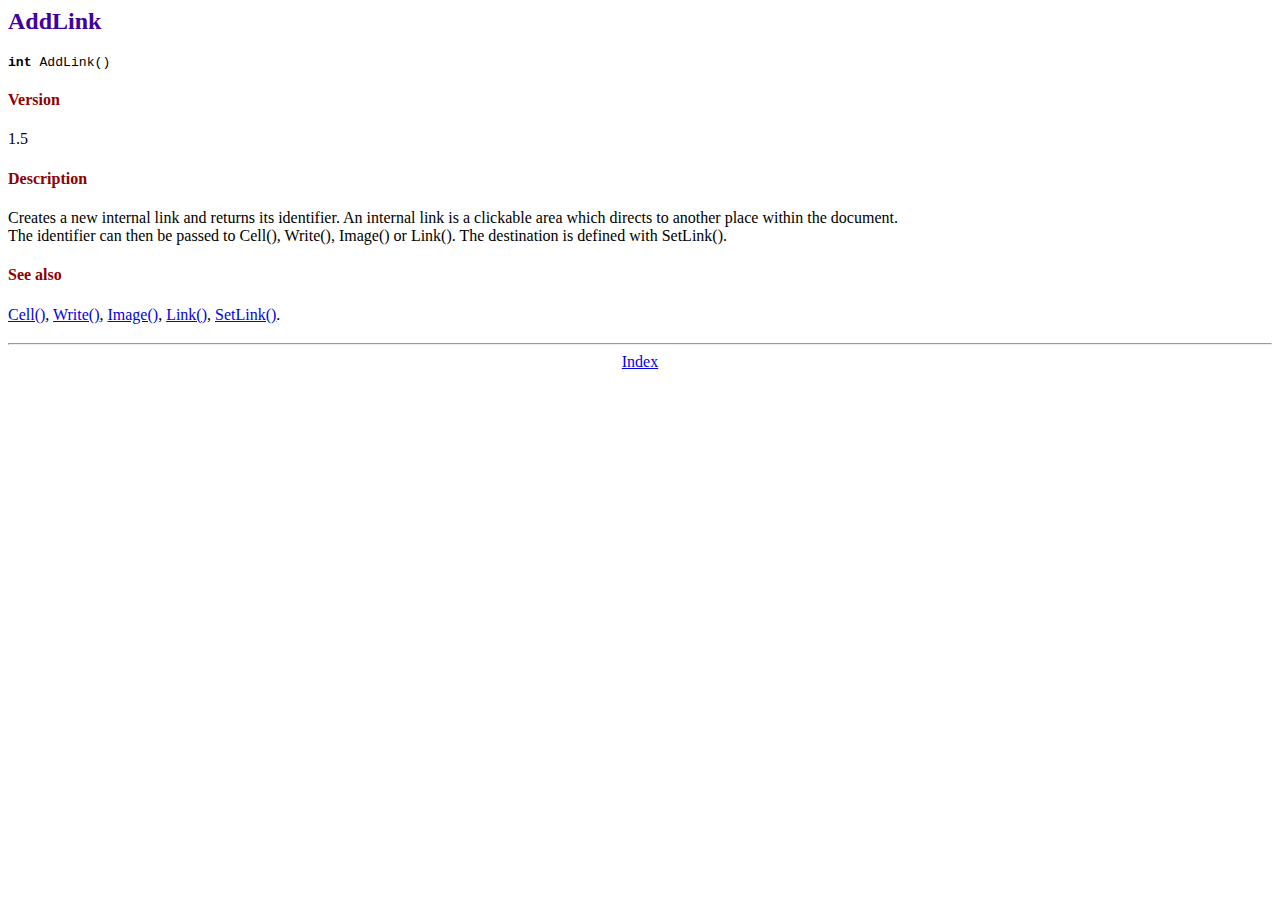
<file: c07/fpdf153/doc/addlink.htm>
<!DOCTYPE html PUBLIC "-//W3C//DTD HTML 4.01 Transitional//EN">
<HTML>
<HEAD>
<META HTTP-EQUIV="Content-Type" CONTENT="text/html; charset=ISO-8859-1">
<TITLE>AddLink</TITLE>
<LINK TYPE="text/css" REL="stylesheet" HREF="../fpdf.css">
</HEAD>
<BODY>
<H2>AddLink</H2>
<TT><B>int</B> AddLink()</TT>
<H4 CLASS='st'>Version</H4>
1.5
<H4 CLASS='st'>Description</H4>
Creates a new internal link and returns its identifier. An internal link is a clickable area
which directs to another place within the document.
<BR>
The identifier can then be passed to Cell(), Write(), Image() or Link(). The destination is
defined with SetLink().
<H4 CLASS='st'>See also</H4>
<A HREF="cell.htm">Cell()</A>,
<A HREF="write.htm">Write()</A>,
<A HREF="image.htm">Image()</A>,
<A HREF="link.htm">Link()</A>,
<A HREF="setlink.htm">SetLink()</A>.
<HR STYLE="margin-top:1.2em">
<DIV ALIGN="CENTER"><A HREF="index.htm">Index</A></DIV>
</BODY>
</HTML>
</file>
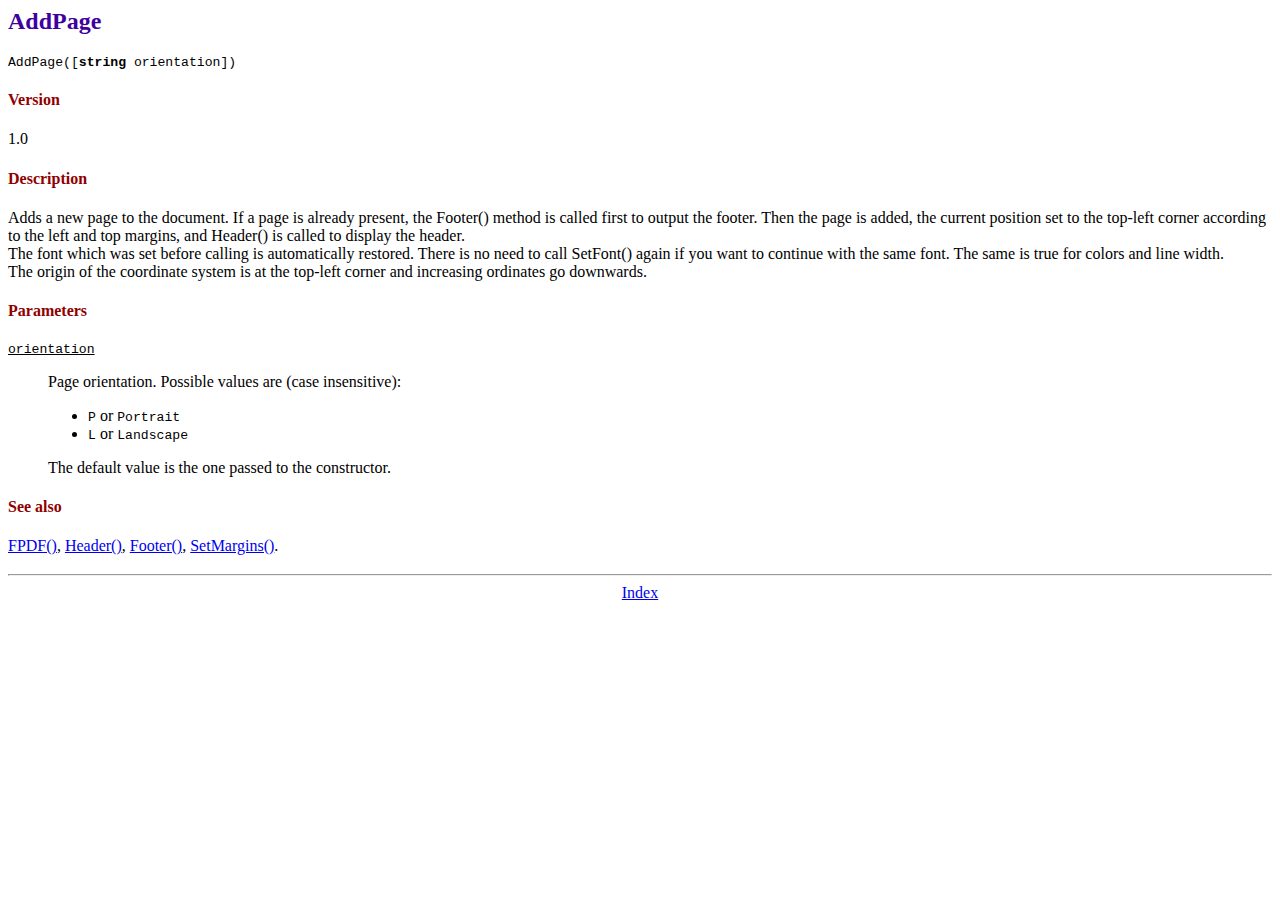
<file: c07/fpdf153/doc/addpage.htm>
<!DOCTYPE html PUBLIC "-//W3C//DTD HTML 4.01 Transitional//EN">
<HTML>
<HEAD>
<META HTTP-EQUIV="Content-Type" CONTENT="text/html; charset=ISO-8859-1">
<TITLE>AddPage</TITLE>
<LINK TYPE="text/css" REL="stylesheet" HREF="../fpdf.css">
</HEAD>
<BODY>
<H2>AddPage</H2>
<TT>AddPage([<B>string</B> orientation])</TT>
<H4 CLASS='st'>Version</H4>
1.0
<H4 CLASS='st'>Description</H4>
Adds a new page to the document. If a page is already present, the Footer() method is called
first to output the footer. Then the page is added, the current position set to the top-left
corner according to the left and top margins, and Header() is called to display the header.
<BR>
The font which was set before calling is automatically restored. There is no need to call
SetFont() again if you want to continue with the same font. The same is true for colors and
line width.
<BR>
The origin of the coordinate system is at the top-left corner and increasing ordinates go
downwards.
<H4 CLASS='st'>Parameters</H4>
<TT><U>orientation</U></TT>
<BLOCKQUOTE>
Page orientation. Possible values are (case insensitive):
<UL>
<LI><TT>P</TT> or <TT>Portrait</TT>
<LI><TT>L</TT> or <TT>Landscape</TT>
</UL>
The default value is the one passed to the constructor.
</BLOCKQUOTE>
<H4 CLASS='st'>See also</H4>
<A HREF="fpdf.htm">FPDF()</A>,
<A HREF="header.htm">Header()</A>,
<A HREF="footer.htm">Footer()</A>,
<A HREF="setmargins.htm">SetMargins()</A>.
<HR STYLE="margin-top:1.2em">
<DIV ALIGN="CENTER"><A HREF="index.htm">Index</A></DIV>
</BODY>
</HTML>
</file>
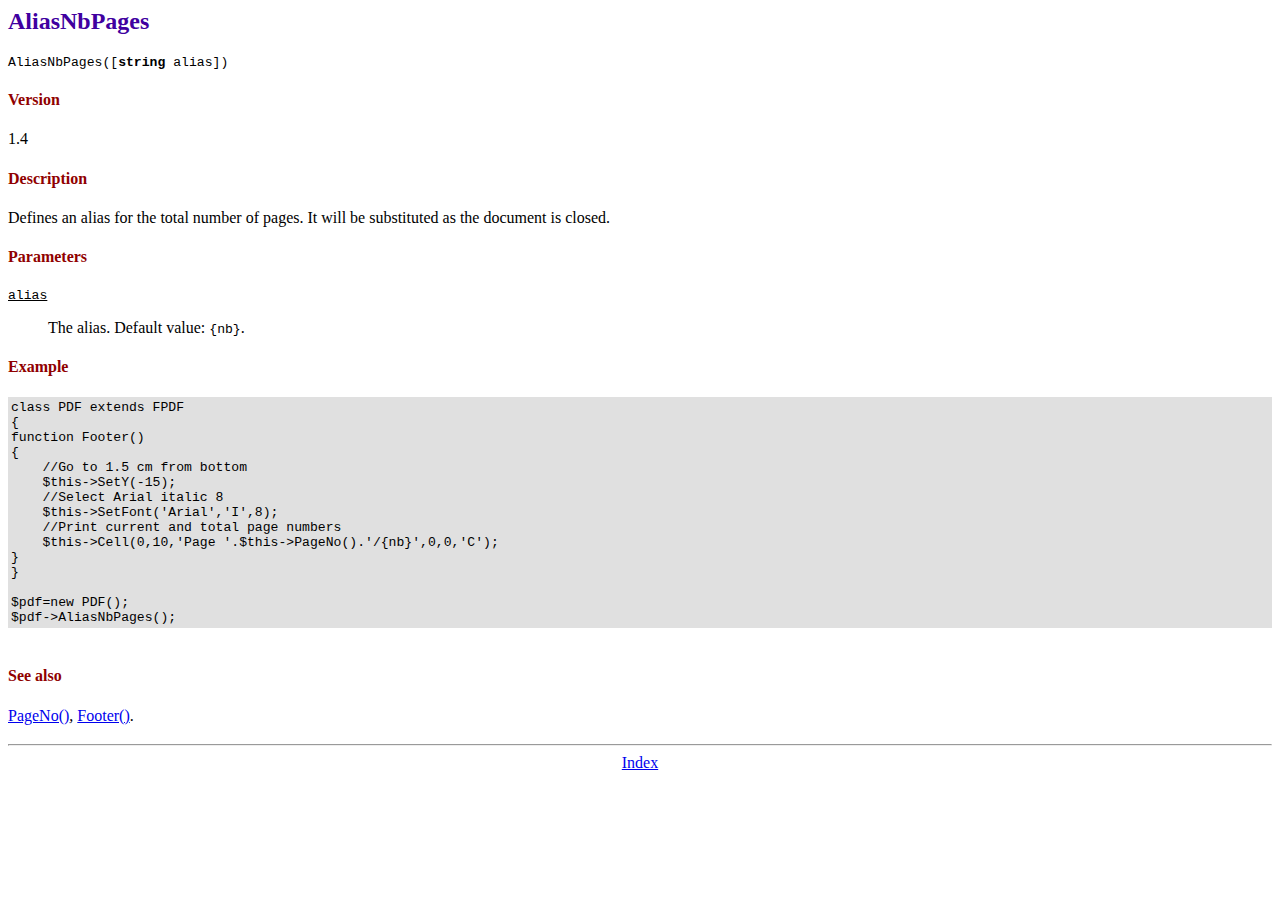
<file: c07/fpdf153/doc/aliasnbpages.htm>
<!DOCTYPE html PUBLIC "-//W3C//DTD HTML 4.01 Transitional//EN">
<HTML>
<HEAD>
<META HTTP-EQUIV="Content-Type" CONTENT="text/html; charset=ISO-8859-1">
<TITLE>AliasNbPages</TITLE>
<LINK TYPE="text/css" REL="stylesheet" HREF="../fpdf.css">
</HEAD>
<BODY>
<H2>AliasNbPages</H2>
<TT>AliasNbPages([<B>string</B> alias])</TT>
<H4 CLASS='st'>Version</H4>
1.4
<H4 CLASS='st'>Description</H4>
Defines an alias for the total number of pages. It will be substituted as the document is
closed.
<H4 CLASS='st'>Parameters</H4>
<TT><U>alias</U></TT>
<BLOCKQUOTE>
The alias. Default value: <TT>{nb}</TT>.
</BLOCKQUOTE>
<H4 CLASS='st'>Example</H4>
<TABLE WIDTH="100%" BGCOLOR="#E0E0E0"><TR><TD>
<TT>
class PDF extends FPDF<BR>
{<BR>
function Footer()<BR>
{<BR>
&nbsp;&nbsp;&nbsp;&nbsp;//Go to 1.5 cm from bottom<BR>
&nbsp;&nbsp;&nbsp;&nbsp;$this-&gt;SetY(-15);<BR>
&nbsp;&nbsp;&nbsp;&nbsp;//Select Arial italic 8<BR>
&nbsp;&nbsp;&nbsp;&nbsp;$this-&gt;SetFont('Arial','I',8);<BR>
&nbsp;&nbsp;&nbsp;&nbsp;//Print current and total page numbers<BR>
&nbsp;&nbsp;&nbsp;&nbsp;$this-&gt;Cell(0,10,'Page '.$this-&gt;PageNo().'/{nb}',0,0,'C');<BR>
}<BR>
}<BR>
<BR>
$pdf=new PDF();<BR>
$pdf-&gt;AliasNbPages();
</TT>
</TD></TR></TABLE><BR>
<H4 CLASS='st'>See also</H4>
<A HREF="pageno.htm">PageNo()</A>,
<A HREF="footer.htm">Footer()</A>.
<HR STYLE="margin-top:1.2em">
<DIV ALIGN="CENTER"><A HREF="index.htm">Index</A></DIV>
</BODY>
</HTML>
</file>
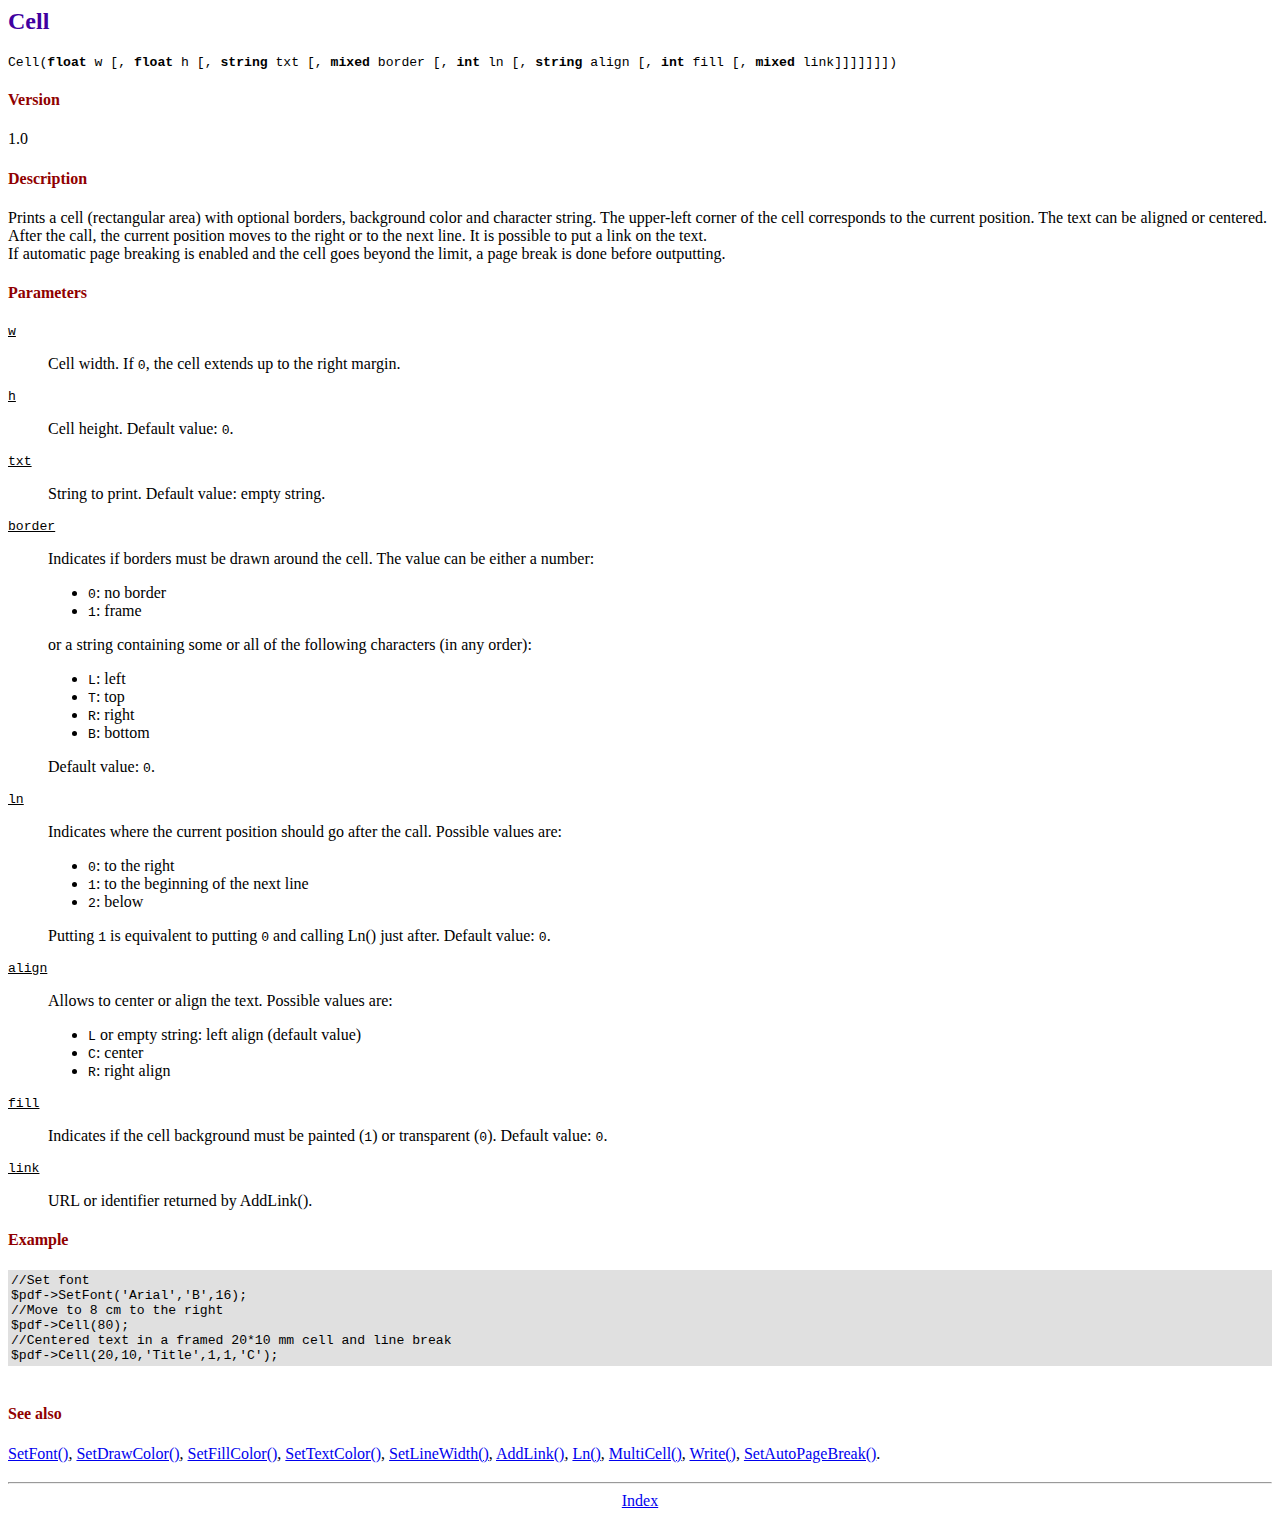
<file: c07/fpdf153/doc/cell.htm>
<!DOCTYPE html PUBLIC "-//W3C//DTD HTML 4.01 Transitional//EN">
<HTML>
<HEAD>
<META HTTP-EQUIV="Content-Type" CONTENT="text/html; charset=ISO-8859-1">
<TITLE>Cell</TITLE>
<LINK TYPE="text/css" REL="stylesheet" HREF="../fpdf.css">
</HEAD>
<BODY>
<H2>Cell</H2>
<TT>Cell(<B>float</B> w [, <B>float</B> h [, <B>string</B> txt [, <B>mixed</B> border [, <B>int</B> ln [, <B>string</B> align [, <B>int</B> fill [, <B>mixed</B> link]]]]]]])</TT>
<H4 CLASS='st'>Version</H4>
1.0
<H4 CLASS='st'>Description</H4>
Prints a cell (rectangular area) with optional borders, background color and character string.
The upper-left corner of the cell corresponds to the current position. The text can be aligned
or centered. After the call, the current position moves to the right or to the next line. It is
possible to put a link on the text.
<BR>
If automatic page breaking is enabled and the cell goes beyond the limit, a page break is
done before outputting.
<H4 CLASS='st'>Parameters</H4>
<TT><U>w</U></TT>
<BLOCKQUOTE>
Cell width. If <TT>0</TT>, the cell extends up to the right margin.
</BLOCKQUOTE>
<TT><U>h</U></TT>
<BLOCKQUOTE>
Cell height.
Default value: <TT>0</TT>.
</BLOCKQUOTE>
<TT><U>txt</U></TT>
<BLOCKQUOTE>
String to print.
Default value: empty string.
</BLOCKQUOTE>
<TT><U>border</U></TT>
<BLOCKQUOTE>
Indicates if borders must be drawn around the cell. The value can be either a number:
<UL>
<LI><TT>0</TT>: no border
<LI><TT>1</TT>: frame
</UL>
or a string containing some or all of the following characters (in any order):
<UL>
<LI><TT>L</TT>: left
<LI><TT>T</TT>: top
<LI><TT>R</TT>: right
<LI><TT>B</TT>: bottom
</UL>
Default value: <TT>0</TT>.
</BLOCKQUOTE>
<TT><U>ln</U></TT>
<BLOCKQUOTE>
Indicates where the current position should go after the call. Possible values are:
<UL>
<LI><TT>0</TT>: to the right
<LI><TT>1</TT>: to the beginning of the next line
<LI><TT>2</TT>: below
</UL>
Putting <TT>1</TT> is equivalent to putting <TT>0</TT> and calling Ln() just after.
Default value: <TT>0</TT>.
</BLOCKQUOTE>
<TT><U>align</U></TT>
<BLOCKQUOTE>
Allows to center or align the text. Possible values are:
<UL>
<LI><TT>L</TT> or empty string: left align (default value)
<LI><TT>C</TT>: center
<LI><TT>R</TT>: right align
</UL>
</BLOCKQUOTE>
<TT><U>fill</U></TT>
<BLOCKQUOTE>
Indicates if the cell background must be painted (<TT>1</TT>) or transparent (<TT>0</TT>).
Default value: <TT>0</TT>.
</BLOCKQUOTE>
<TT><U>link</U></TT>
<BLOCKQUOTE>
URL or identifier returned by AddLink().
</BLOCKQUOTE>
<H4 CLASS='st'>Example</H4>
<TABLE WIDTH="100%" BGCOLOR="#E0E0E0"><TR><TD>
<TT>
//Set font<BR>
$pdf-&gt;SetFont('Arial','B',16);<BR>
//Move to 8 cm to the right<BR>
$pdf-&gt;Cell(80);<BR>
//Centered text in a framed 20*10 mm cell and line break<BR>
$pdf-&gt;Cell(20,10,'Title',1,1,'C');
</TT>
</TD></TR></TABLE><BR>
<H4 CLASS='st'>See also</H4>
<A HREF="setfont.htm">SetFont()</A>,
<A HREF="setdrawcolor.htm">SetDrawColor()</A>,
<A HREF="setfillcolor.htm">SetFillColor()</A>,
<A HREF="settextcolor.htm">SetTextColor()</A>,
<A HREF="setlinewidth.htm">SetLineWidth()</A>,
<A HREF="addlink.htm">AddLink()</A>,
<A HREF="ln.htm">Ln()</A>,
<A HREF="multicell.htm">MultiCell()</A>,
<A HREF="write.htm">Write()</A>,
<A HREF="setautopagebreak.htm">SetAutoPageBreak()</A>.
<HR STYLE="margin-top:1.2em">
<DIV ALIGN="CENTER"><A HREF="index.htm">Index</A></DIV>
</BODY>
</HTML>
</file>
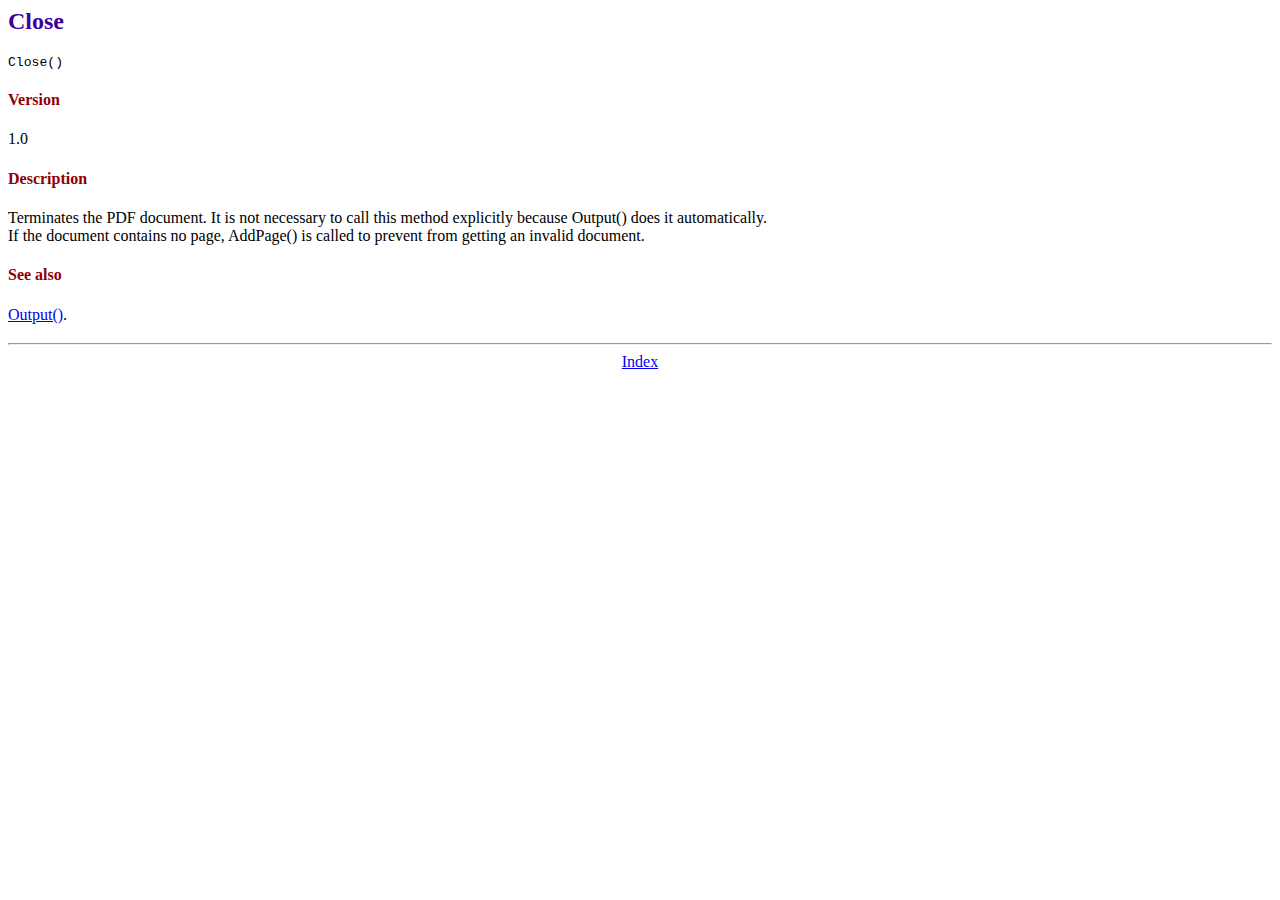
<file: c07/fpdf153/doc/close.htm>
<!DOCTYPE html PUBLIC "-//W3C//DTD HTML 4.01 Transitional//EN">
<HTML>
<HEAD>
<META HTTP-EQUIV="Content-Type" CONTENT="text/html; charset=ISO-8859-1">
<TITLE>Close</TITLE>
<LINK TYPE="text/css" REL="stylesheet" HREF="../fpdf.css">
</HEAD>
<BODY>
<H2>Close</H2>
<TT>Close()</TT>
<H4 CLASS='st'>Version</H4>
1.0
<H4 CLASS='st'>Description</H4>
Terminates the PDF document. It is not necessary to call this method explicitly because Output()
does it automatically.
<BR>
If the document contains no page, AddPage() is called to prevent from getting an invalid document.
<H4 CLASS='st'>See also</H4>
<A HREF="output.htm">Output()</A>.
<HR STYLE="margin-top:1.2em">
<DIV ALIGN="CENTER"><A HREF="index.htm">Index</A></DIV>
</BODY>
</HTML>
</file>
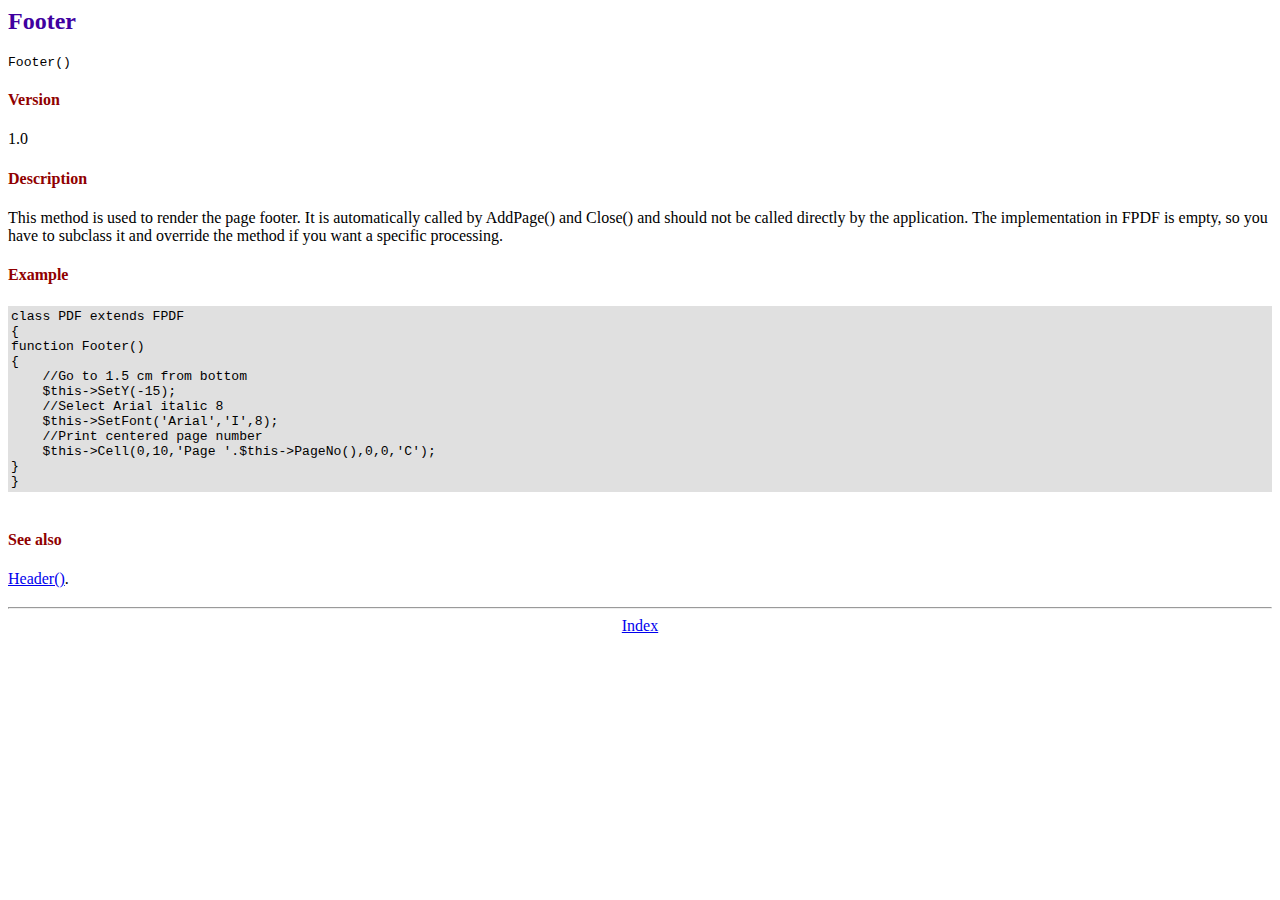
<file: c07/fpdf153/doc/footer.htm>
<!DOCTYPE html PUBLIC "-//W3C//DTD HTML 4.01 Transitional//EN">
<HTML>
<HEAD>
<META HTTP-EQUIV="Content-Type" CONTENT="text/html; charset=ISO-8859-1">
<TITLE>Footer</TITLE>
<LINK TYPE="text/css" REL="stylesheet" HREF="../fpdf.css">
</HEAD>
<BODY>
<H2>Footer</H2>
<TT>Footer()</TT>
<H4 CLASS='st'>Version</H4>
1.0
<H4 CLASS='st'>Description</H4>
This method is used to render the page footer. It is automatically called by AddPage() and
Close() and should not be called directly by the application. The implementation in FPDF is
empty, so you have to subclass it and override the method if you want a specific processing.
<H4 CLASS='st'>Example</H4>
<TABLE WIDTH="100%" BGCOLOR="#E0E0E0"><TR><TD>
<TT>
class PDF extends FPDF<BR>
{<BR>
function Footer()<BR>
{<BR>
&nbsp;&nbsp;&nbsp;&nbsp;//Go to 1.5 cm from bottom<BR>
&nbsp;&nbsp;&nbsp;&nbsp;$this-&gt;SetY(-15);<BR>
&nbsp;&nbsp;&nbsp;&nbsp;//Select Arial italic 8<BR>
&nbsp;&nbsp;&nbsp;&nbsp;$this-&gt;SetFont('Arial','I',8);<BR>
&nbsp;&nbsp;&nbsp;&nbsp;//Print centered page number<BR>
&nbsp;&nbsp;&nbsp;&nbsp;$this-&gt;Cell(0,10,'Page '.$this-&gt;PageNo(),0,0,'C');<BR>
}<BR>
}
</TT>
</TD></TR></TABLE><BR>
<H4 CLASS='st'>See also</H4>
<A HREF="header.htm">Header()</A>.
<HR STYLE="margin-top:1.2em">
<DIV ALIGN="CENTER"><A HREF="index.htm">Index</A></DIV>
</BODY>
</HTML>
</file>
<file: c07/fpdf153/fpdf.css>
body {font-family:"Times New Roman",serif}
h1 {font-size:150%; color:#4000A0}
h2 {color:#4000A0}
h3 {font-size:100%; margin-top:1.2em}
dl.param dt {text-decoration:underline}
dl.param dd {margin-top:1em; margin-bottom:1em}
dl.param ul {margin-top:1em; margin-bottom:1em}
tt, code, kbd {font-family:"Courier New",Courier,monospace; font-size:82%}
div.source {margin-top:1.4em; margin-bottom:1.3em}
div.source pre {display:table; border:1px solid #24246A; width:100%; margin:0em; font-family:inherit; font-size:100%}
div.source code {display:block; border:1px solid #C5C5EC; background-color:#F0F5FF; padding:6px; color:#000000}
div.doc-source {margin-top:1.4em; margin-bottom:1.3em}
div.doc-source pre {display:table; width:100%; margin:0em; font-family:inherit; font-size:100%}
div.doc-source code {display:block; background-color:#E0E0E0; padding:4px}
.st {font-weight:bold; color:#900000}
.kw {color:#000080; font-weight:bold}
.str {color:#CC0000}
.cmt {color:#008000}
p.demo {text-align:center; margin-top:-0.9em}
a.demo {text-decoration:none; font-weight:bold; color:#0000CC}
a.demo:link {text-decoration:none; font-weight:bold; color:#0000CC}
a.demo:hover {text-decoration:none; font-weight:bold; color:#0000FF}
a.demo:active {text-decoration:none; font-weight:bold; color:#0000FF}
</file>
